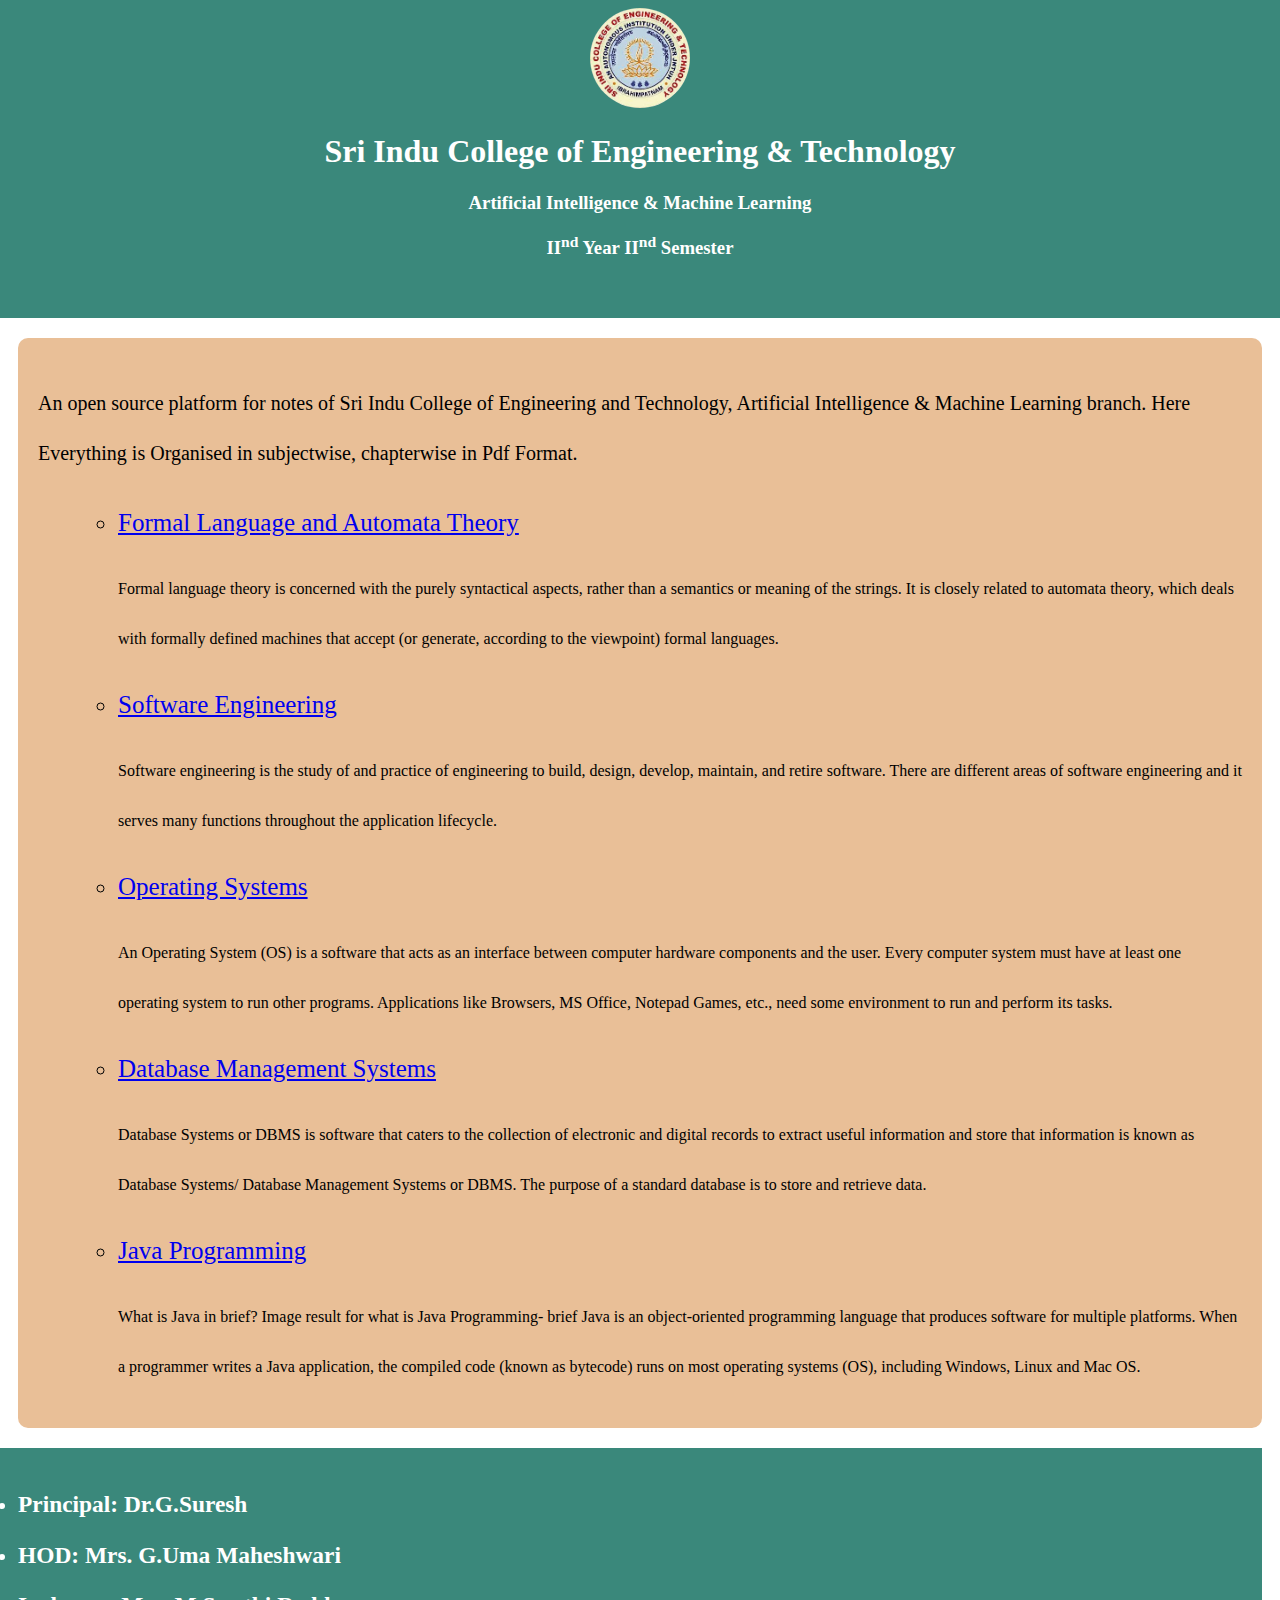
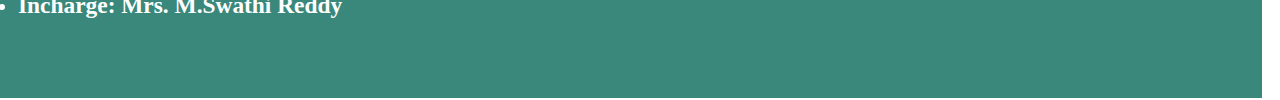
<file: index.html>
<!DOCTYPE html>
<html lang="en">
<head>
    <meta charset="UTF-8">
    <meta http-equiv="X-UA-Compatible" content="IE=edge">
    <meta name="viewport" content="width=device-width, initial-scale=1.0">
    <title>SICET-AIML</title>
    <link rel="shortcut icon" type="x-icon" href="logo.jpg">
    <link rel="stylesheet" type="text/css" href="stylesheet.css">
</head>
<body>
    <div class="heading">
        <img id="logo" src="logo.jpg">
        <h1 id="sicet">Sri Indu College of Engineering & Technology</h1>
        <h3 id="dn">Artificial Intelligence & Machine Learning</h3>
        <h3 id="dn">II<sup>nd</sup> Year II<sup>nd</sup> Semester</h3>
    </div>
    
    <div class="content">
       
        <p style="font-size: 20px;" >An open source platform for notes of Sri Indu College of Engineering and Technology, 
        Artificial Intelligence & Machine Learning branch. Here Everything is Organised in subjectwise, chapterwise in Pdf Format.</p>
        <ol>
            <ul>
            <li class="item" ><a href="FLAT.html" >Formal Language and Automata Theory</a></li>
                <p>Formal language theory is concerned with the purely syntactical aspects, rather than a semantics or meaning of the strings. It is closely related to automata theory, which deals with formally defined machines that accept (or generate, according to the viewpoint) formal languages.</p>
            </ul>
            <ul>
            <li class="item" ><a href="SE.html" >Software Engineering</a></li>
                <p>Software engineering is the study of and practice of engineering to build, design, develop, maintain, and retire software. There are different areas of software engineering and it serves many functions throughout the application lifecycle.</p>
            </ul>
            <ul>
            <li class="item" ><a href="OS.html" > Operating Systems</a></li>
                <p>An Operating System (OS) is a software that acts as an interface between computer hardware components and the user. Every computer system must have at least one operating system to run other programs. Applications like Browsers, MS Office, Notepad Games, etc., need some environment to run and perform its tasks.</p>
            </ul>
            <ul>
            <li class="item" ><a href="DBMS.html" >Database Management Systems</a></li>
                <p>Database Systems or DBMS is software that caters to the collection of electronic and digital records to extract useful information and store that information is known as Database Systems/ Database Management Systems or DBMS. The purpose of a standard database is to store and retrieve data.</p>
            </ul>
            <ul>
            <li class="item" ><a href="JAVA.html" >Java Programming</a></li>
                <p>What is Java in brief?
Image result for what is Java Programming- brief
Java is an object-oriented programming language that produces software for multiple platforms. When a programmer writes a Java application, the compiled code (known as bytecode) runs on most operating systems (OS), including Windows, Linux and Mac OS.</p>
            </ul>

        </ol>
    </div>
    
    <div class="foot" id="end">
        <ul class="list">
            <li><h3>Principal: Dr.G.Suresh</h3></li>
            
            <li><h3>HOD: Mrs. G.Uma Maheshwari</h3></li>
            
            <li><h3>Incharge: Mrs. M.Swathi Reddy</h3></li>
            
        </ul>
    </div>
</body>
</html>
</file>
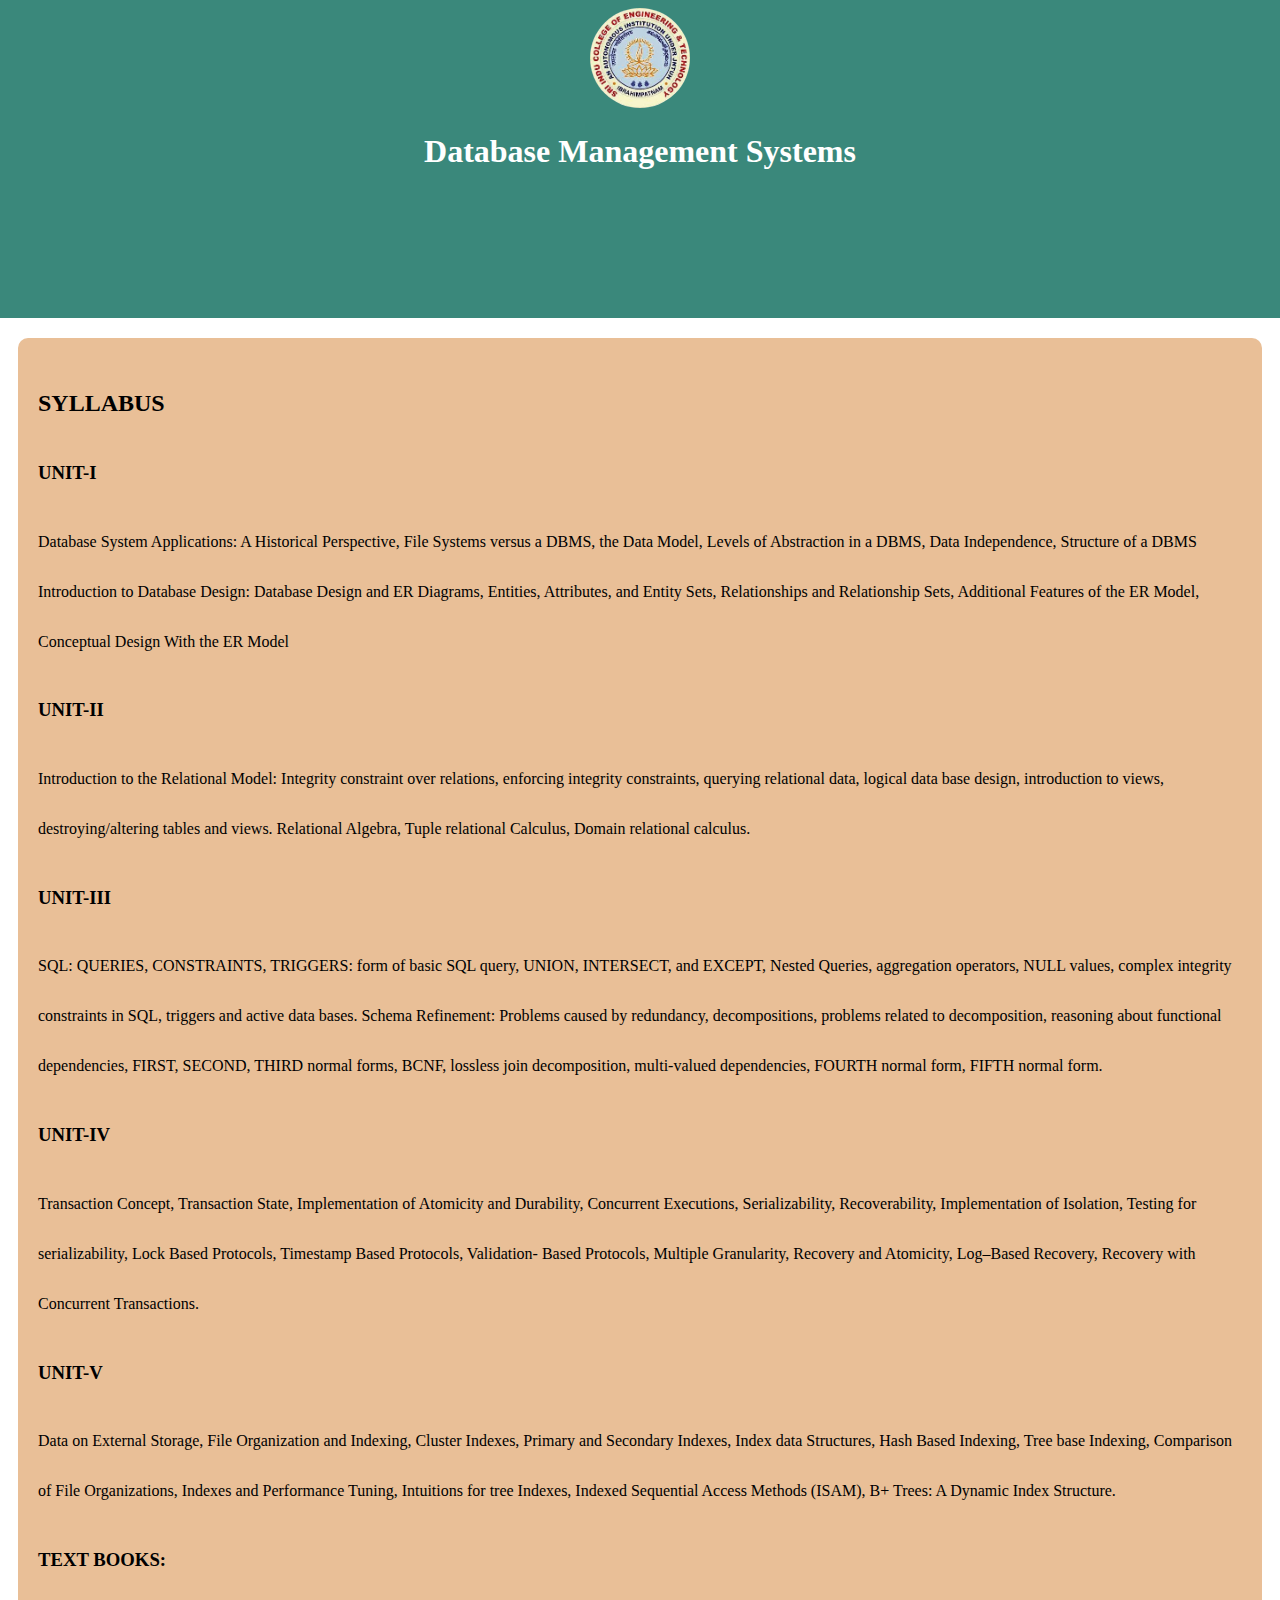
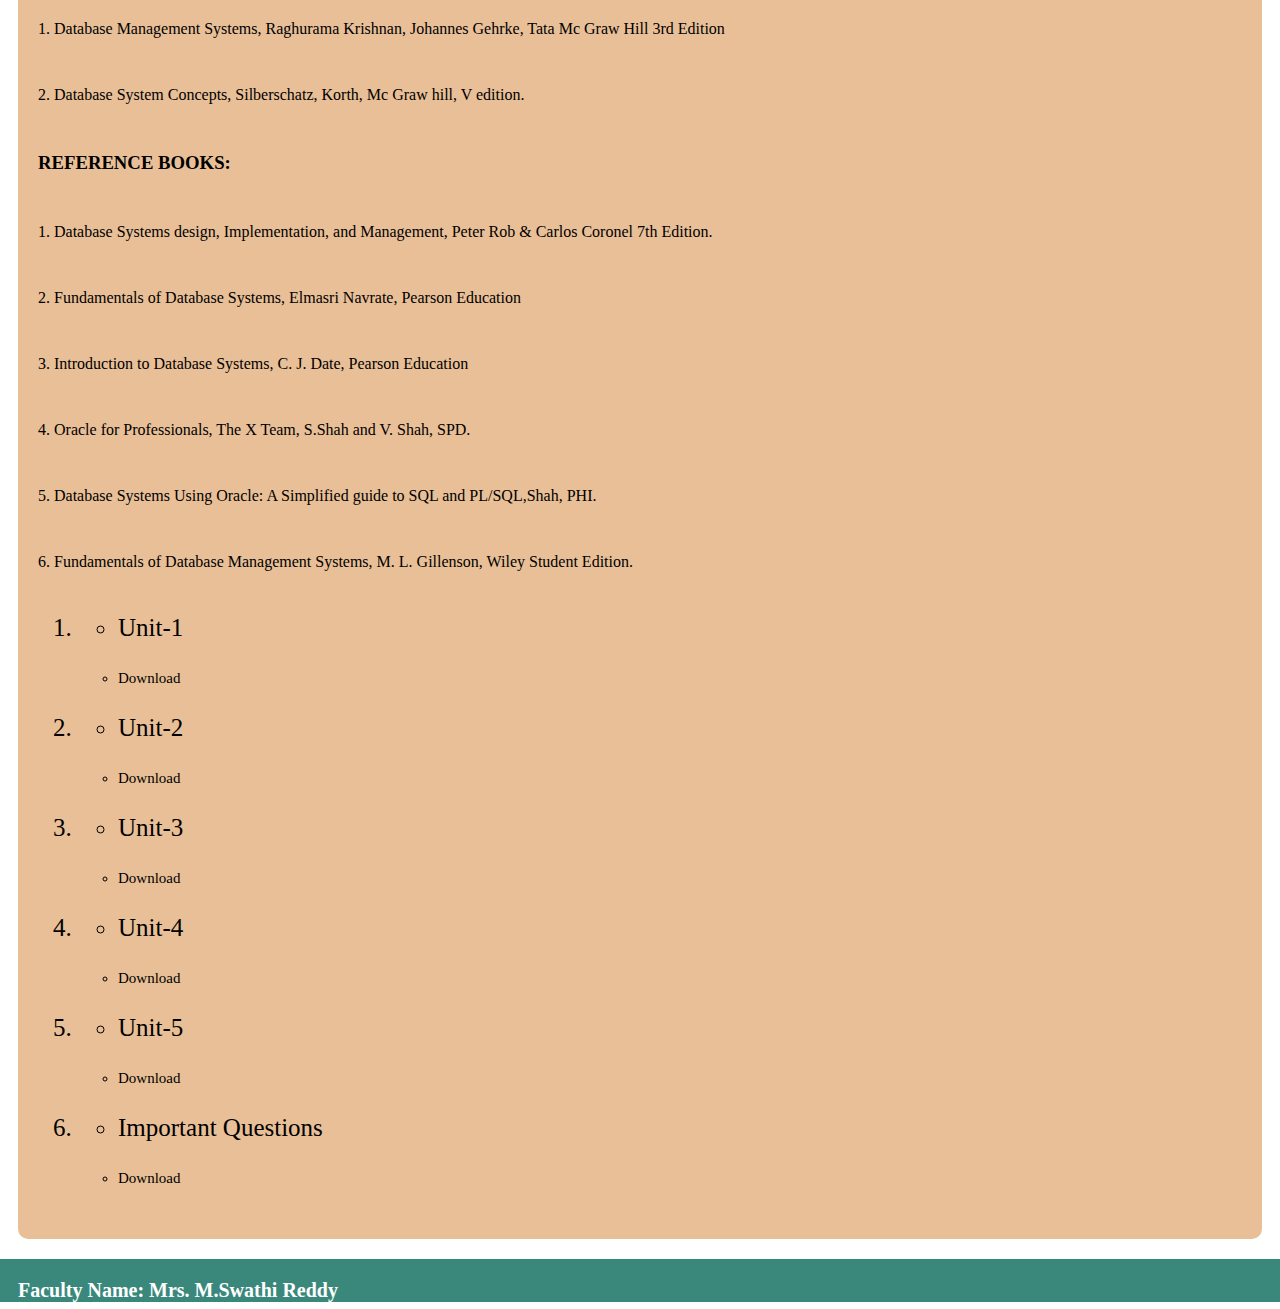
<file: DBMS.html>
<!DOCTYPE html>
<html lang="en">
<head>
    <meta charset="UTF-8">
    <meta http-equiv="X-UA-Compatible" content="IE=edge">
    <meta name="viewport" content="width=device-width, initial-scale=1.0">
    <title>DBMS</title>
    <link rel="shortcut icon" type="x-icon" href="logo.jpg">
    <link rel="stylesheet" type="text/css" href="stylesheet.css">

</head>
<body>
    <div class="heading">
        <img id="logo" src="logo.jpg">
        <h1>Database Management Systems</h1>
    </div>
    <div class="content">
        <h2><strong>SYLLABUS</strong></h2>
        <h3><strong>UNIT-I</strong></h3>
        <p>Database System Applications: A Historical Perspective, File Systems versus a DBMS, the Data 
Model, Levels of Abstraction in a DBMS, Data Independence, Structure of a DBMS
Introduction to Database Design: Database Design and ER Diagrams, Entities, Attributes, and 
Entity Sets, Relationships and Relationship Sets, Additional Features of the ER Model, Conceptual 
Design With the ER Model</p>
        <h3><strong>UNIT-II</strong></h3>
        <p>Introduction to the Relational Model: Integrity constraint over relations, enforcing integrity 
constraints, querying relational data, logical data base design, introduction to views, 
destroying/altering tables and views.
Relational Algebra, Tuple relational Calculus, Domain relational calculus.</p>
        <h3><strong>UNIT-III</strong></h3>
        <p>SQL: QUERIES, CONSTRAINTS, TRIGGERS: form of basic SQL query, UNION, INTERSECT, 
and
EXCEPT, Nested Queries, aggregation operators, NULL values, complex integrity constraints in 
SQL, triggers and active data bases.
Schema Refinement: Problems caused by redundancy, decompositions, problems related to 
decomposition, reasoning about functional dependencies, FIRST, SECOND, THIRD normal forms, 
BCNF, lossless join decomposition, multi-valued dependencies, FOURTH normal form, FIFTH 
normal form.</p>
        <h3><strong>UNIT-IV</strong></h3>
        <p>Transaction Concept, Transaction State, Implementation of Atomicity and Durability, Concurrent 
Executions, Serializability, Recoverability, Implementation of Isolation, Testing for serializability, 
Lock Based Protocols, Timestamp Based Protocols, Validation- Based Protocols, Multiple 
Granularity, Recovery and Atomicity, Log–Based Recovery, Recovery with Concurrent 
Transactions.</p>
        <h3><strong>UNIT-V</strong></h3>
        <p>Data on External Storage, File Organization and Indexing, Cluster Indexes, Primary and Secondary 
Indexes, Index data Structures, Hash Based Indexing, Tree base Indexing, Comparison of File 
Organizations, Indexes and Performance Tuning, Intuitions for tree Indexes, Indexed Sequential 
Access Methods (ISAM), B+ Trees: A Dynamic Index Structure.</p>
        <h3><strong>TEXT BOOKS:</strong></h3>
        <p>1. Database Management Systems, Raghurama Krishnan, Johannes Gehrke, Tata Mc Graw
Hill 3rd Edition</p>
        <p>2. Database System Concepts, Silberschatz, Korth, Mc Graw hill, V edition.</p>
        <h3><strong>REFERENCE BOOKS:</strong></h3>
        <p>1. Database Systems design, Implementation, and Management, Peter Rob & Carlos Coronel 
7th Edition.</p>
        <p>2. Fundamentals of Database Systems, Elmasri Navrate, Pearson Education</p>
        <p>3. Introduction to Database Systems, C. J. Date, Pearson Education</p>
        <p>4. Oracle for Professionals, The X Team, S.Shah and V. Shah, SPD.</p>
        <p>5. Database Systems Using Oracle: A Simplified guide to SQL and PL/SQL,Shah, PHI.</p>
        <p>6. Fundamentals of Database Management Systems, M. L. Gillenson, Wiley Student Edition.</p>
        <ol>
            <li class="item">
                <ul>
                    <li>Unit-1</li>
                    <li id="download">Download</li>
                    
                </ul>
            </li>
            <li class="item">
                <ul>
                    <li>Unit-2</li>
                    <li id="download">Download</li>
                </ul>
            </li>
            <li class="item">
                <ul>
                    <li>Unit-3</li>
                    <li id="download">Download</li>
                </ul>
            </li>
            <li class="item">
                <ul>
                    <li>Unit-4</li>
                    <li id="download">Download</li>
                </ul>
            </li>
            <li class="item">
                <ul>
                    <li>Unit-5</li>
                    <li id="download">Download</li>
                </ul>
            </li>
            <li class="item">
                <ul>
                    <li>Important Questions</li>
                    <li id="download">Download</li>
                </ul>
            </li>
        </ol>
    </div>
        
    <div class="foot">
        <h2 class="list"><strong>Faculty Name: </strong>Mrs. M.Swathi Reddy</h2>
    </div>
</body>
</html>
</file>
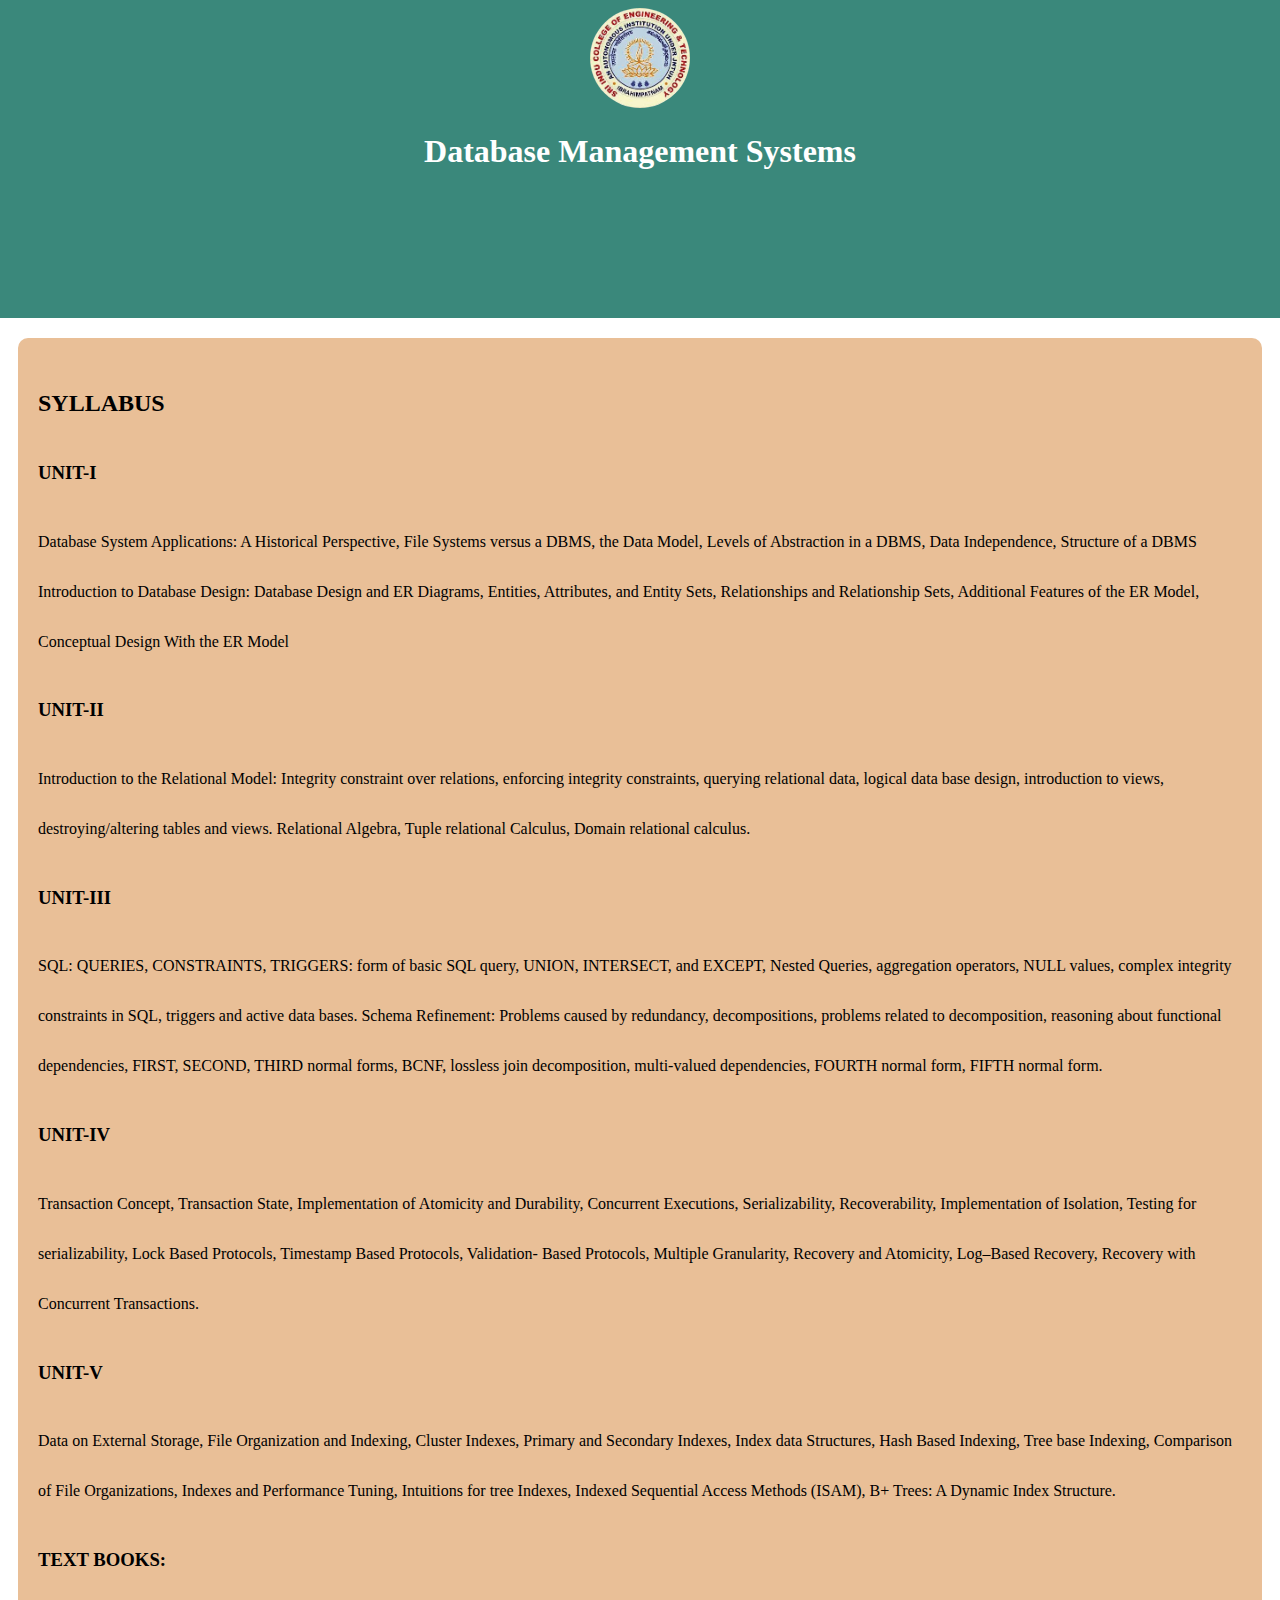
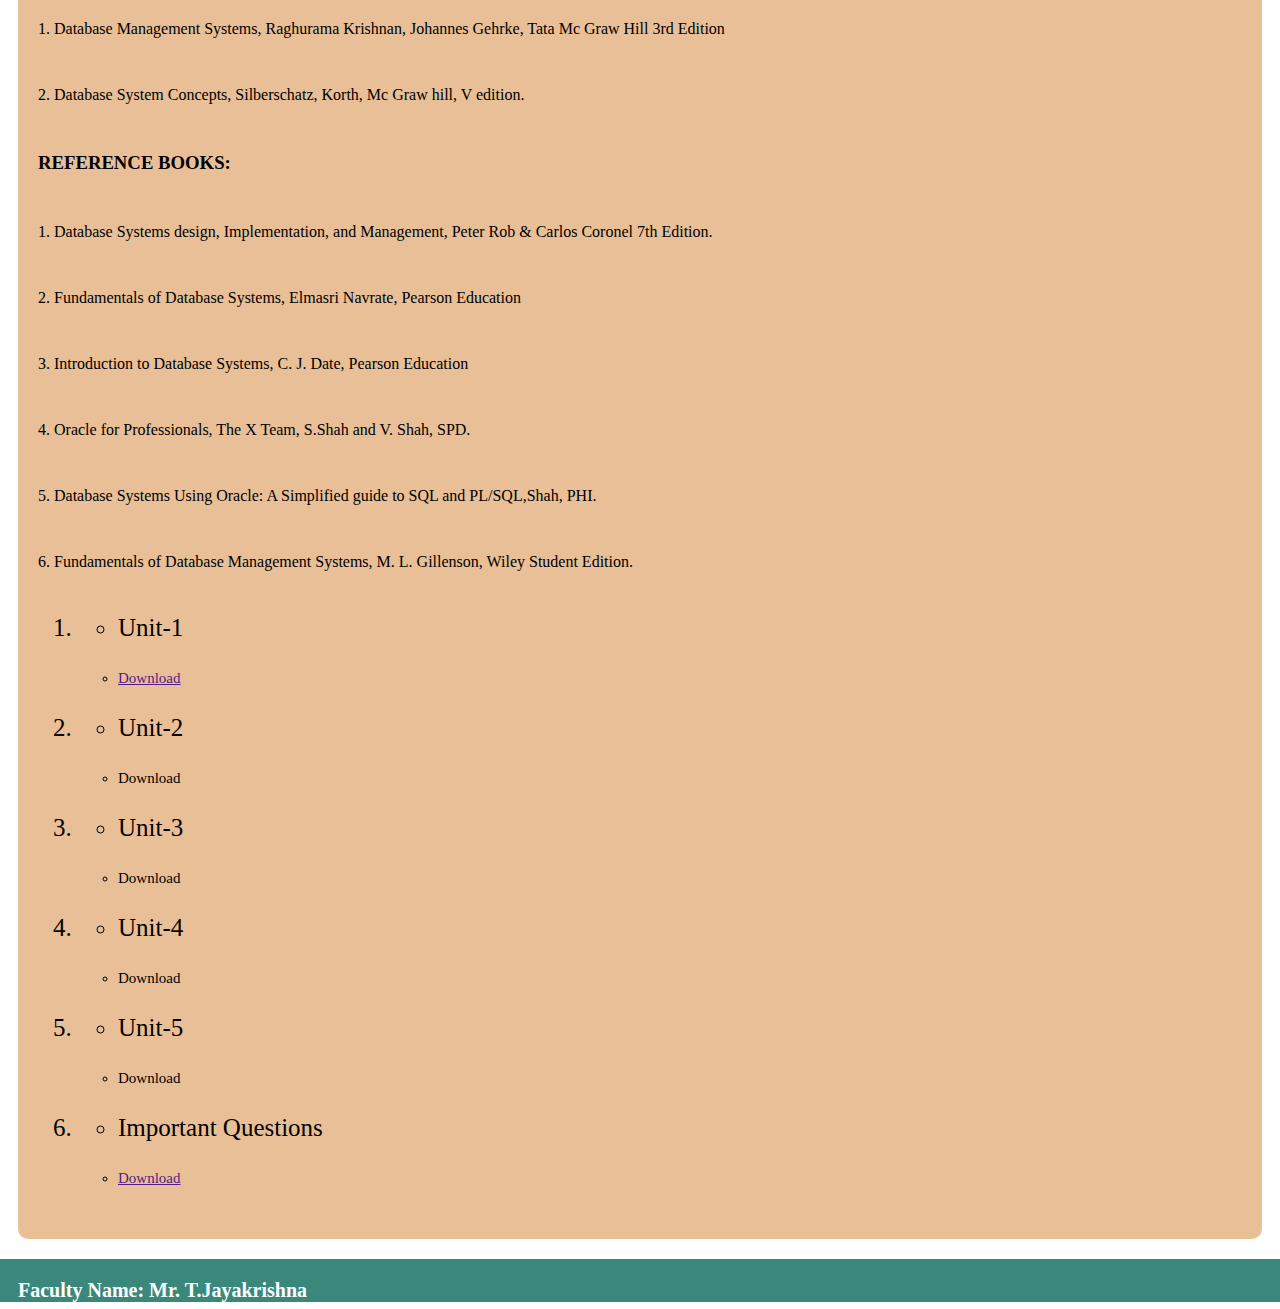
<file: DBMs.html>
<!DOCTYPE html>
<html lang="en">
<head>
    <meta charset="UTF-8">
    <meta http-equiv="X-UA-Compatible" content="IE=edge">
    <meta name="viewport" content="width=device-width, initial-scale=1.0">
    <title>BEFA</title>
    <link rel="shortcut icon" type="x-icon" href="logo.jpg">
    <link rel="stylesheet" type="text/css" href="stylesheet.css">

</head>
<body>
    <div class="heading">
        <img id="logo" src="logo.jpg">
        <h1>Database Management Systems</h1>
    </div>
    <div class="content">
        <h2><strong>SYLLABUS</strong></h2>
        <h3><strong>UNIT-I</strong></h3>
        <p>Database System Applications: A Historical Perspective, File Systems versus a DBMS, the Data 
Model, Levels of Abstraction in a DBMS, Data Independence, Structure of a DBMS
Introduction to Database Design: Database Design and ER Diagrams, Entities, Attributes, and 
Entity Sets, Relationships and Relationship Sets, Additional Features of the ER Model, Conceptual 
Design With the ER Model</p>
        <h3><strong>UNIT-II</strong></h3>
        <p>Introduction to the Relational Model: Integrity constraint over relations, enforcing integrity 
constraints, querying relational data, logical data base design, introduction to views, 
destroying/altering tables and views.
Relational Algebra, Tuple relational Calculus, Domain relational calculus.</p>
        <h3><strong>UNIT-III</strong></h3>
        <p>SQL: QUERIES, CONSTRAINTS, TRIGGERS: form of basic SQL query, UNION, INTERSECT, 
and
EXCEPT, Nested Queries, aggregation operators, NULL values, complex integrity constraints in 
SQL, triggers and active data bases.
Schema Refinement: Problems caused by redundancy, decompositions, problems related to 
decomposition, reasoning about functional dependencies, FIRST, SECOND, THIRD normal forms, 
BCNF, lossless join decomposition, multi-valued dependencies, FOURTH normal form, FIFTH 
normal form.</p>
        <h3><strong>UNIT-IV</strong></h3>
        <p>Transaction Concept, Transaction State, Implementation of Atomicity and Durability, Concurrent 
Executions, Serializability, Recoverability, Implementation of Isolation, Testing for serializability, 
Lock Based Protocols, Timestamp Based Protocols, Validation- Based Protocols, Multiple 
Granularity, Recovery and Atomicity, Log–Based Recovery, Recovery with Concurrent 
Transactions.</p>
        <h3><strong>UNIT-V</strong></h3>
        <p>Data on External Storage, File Organization and Indexing, Cluster Indexes, Primary and Secondary 
Indexes, Index data Structures, Hash Based Indexing, Tree base Indexing, Comparison of File 
Organizations, Indexes and Performance Tuning, Intuitions for tree Indexes, Indexed Sequential 
Access Methods (ISAM), B+ Trees: A Dynamic Index Structure.</p>
        <h3><strong>TEXT BOOKS:</strong></h3>
        <p>1. Database Management Systems, Raghurama Krishnan, Johannes Gehrke, Tata Mc Graw
Hill 3rd Edition</p>
        <p>2. Database System Concepts, Silberschatz, Korth, Mc Graw hill, V edition.</p>
        <h3><strong>REFERENCE BOOKS:</strong></h3>
        <p>1. Database Systems design, Implementation, and Management, Peter Rob & Carlos Coronel 
7th Edition.</p>
        <p>2. Fundamentals of Database Systems, Elmasri Navrate, Pearson Education</p>
        <p>3. Introduction to Database Systems, C. J. Date, Pearson Education</p>
        <p>4. Oracle for Professionals, The X Team, S.Shah and V. Shah, SPD.</p>
        <p>5. Database Systems Using Oracle: A Simplified guide to SQL and PL/SQL,Shah, PHI.</p>
        <p>6. Fundamentals of Database Management Systems, M. L. Gillenson, Wiley Student Edition.</p>
        <ol>
            <li class="item">
                <ul>
                    <li>Unit-1</li>
                    <li id="download"><a href="" download="" target="_blank">Download</a></li>
                    
                </ul>
            </li>
            <li class="item">
                <ul>
                    <li>Unit-2</li>
                    <li id="download">Download</li>
                </ul>
            </li>
            <li class="item">
                <ul>
                    <li>Unit-3</li>
                    <li id="download">Download</li>
                </ul>
            </li>
            <li class="item">
                <ul>
                    <li>Unit-4</li>
                    <li id="download">Download</li>
                </ul>
            </li>
            <li class="item">
                <ul>
                    <li>Unit-5</li>
                    <li id="download">Download</li>
                </ul>
            </li>
            <li class="item">
                <ul>
                    <li>Important Questions</li>
                    <li id="download"><a href="" download="" target="_blank">Download</a></li>
                </ul>
            </li>
        </ol>
    </div>
        
    <div class="foot">
        <h2 class="list"><strong>Faculty Name: </strong>Mr. T.Jayakrishna</h2>
    </div>
</body>
</html>
</file>
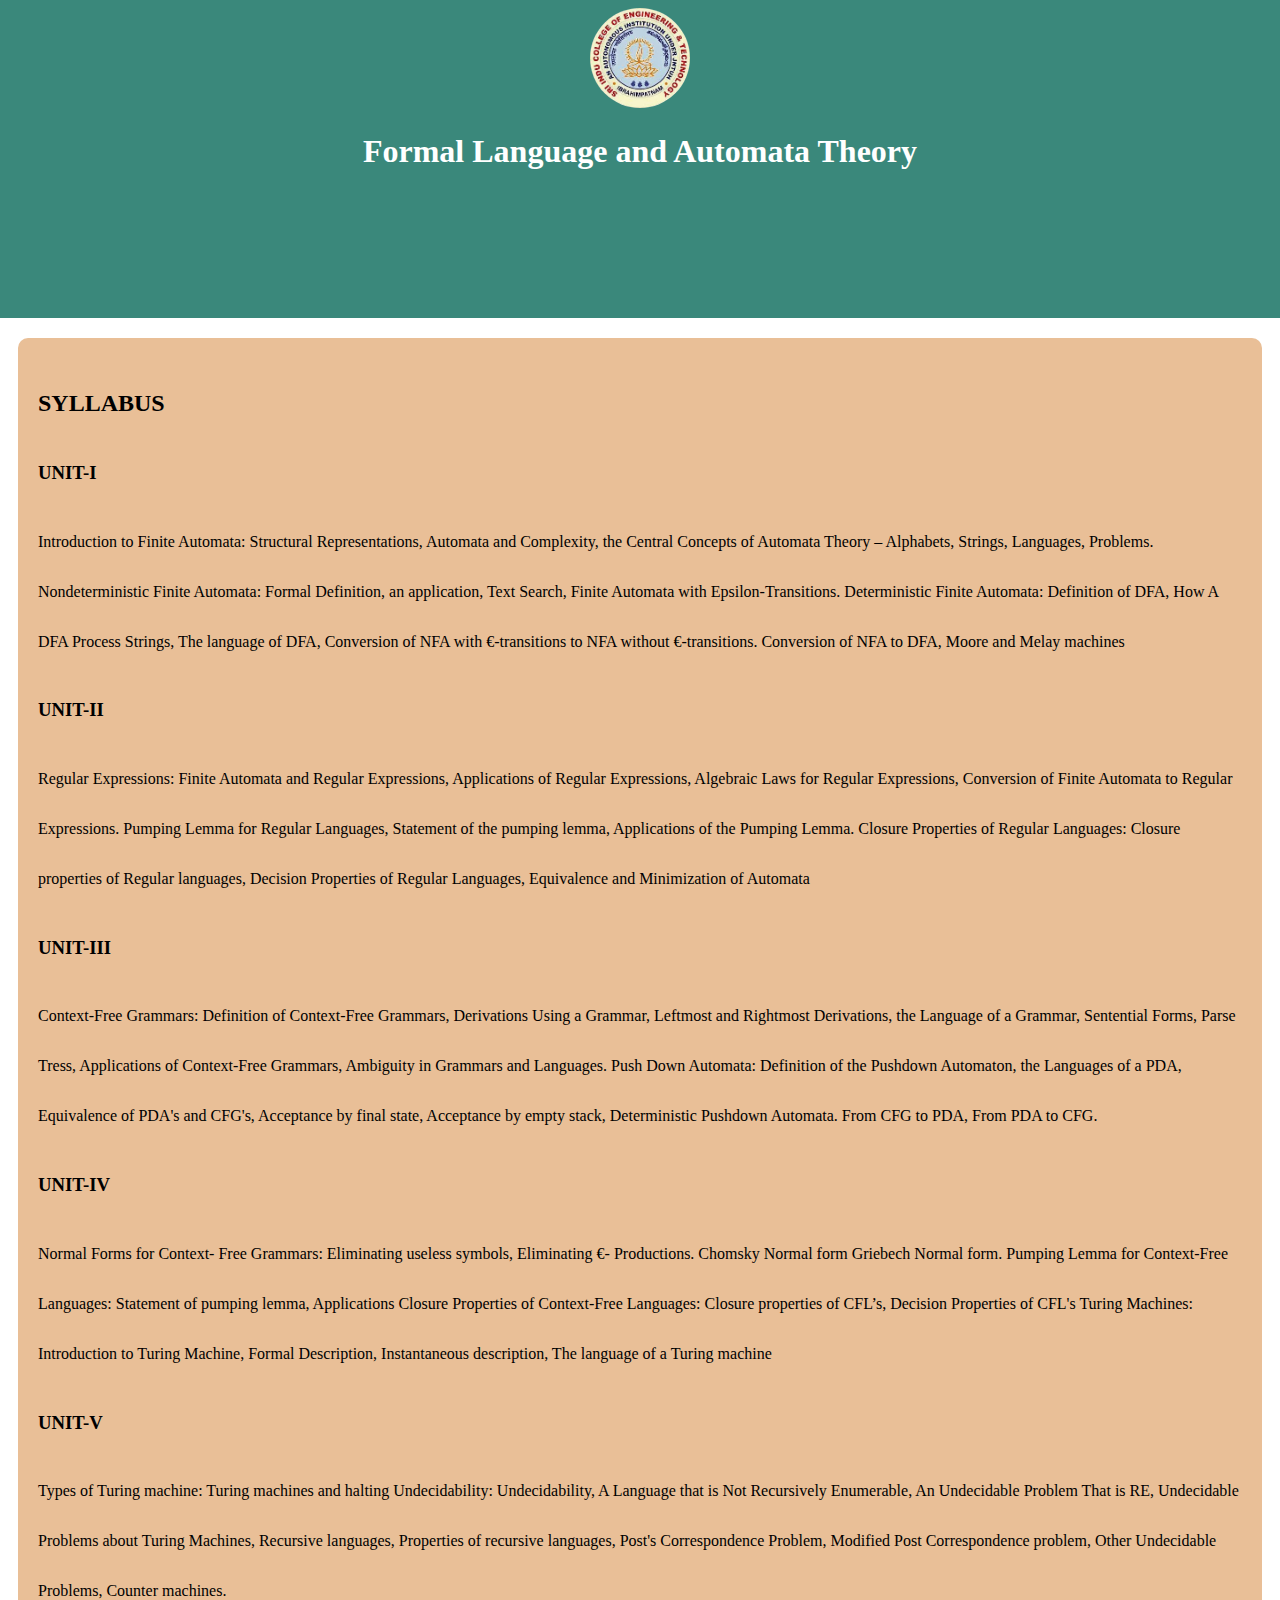
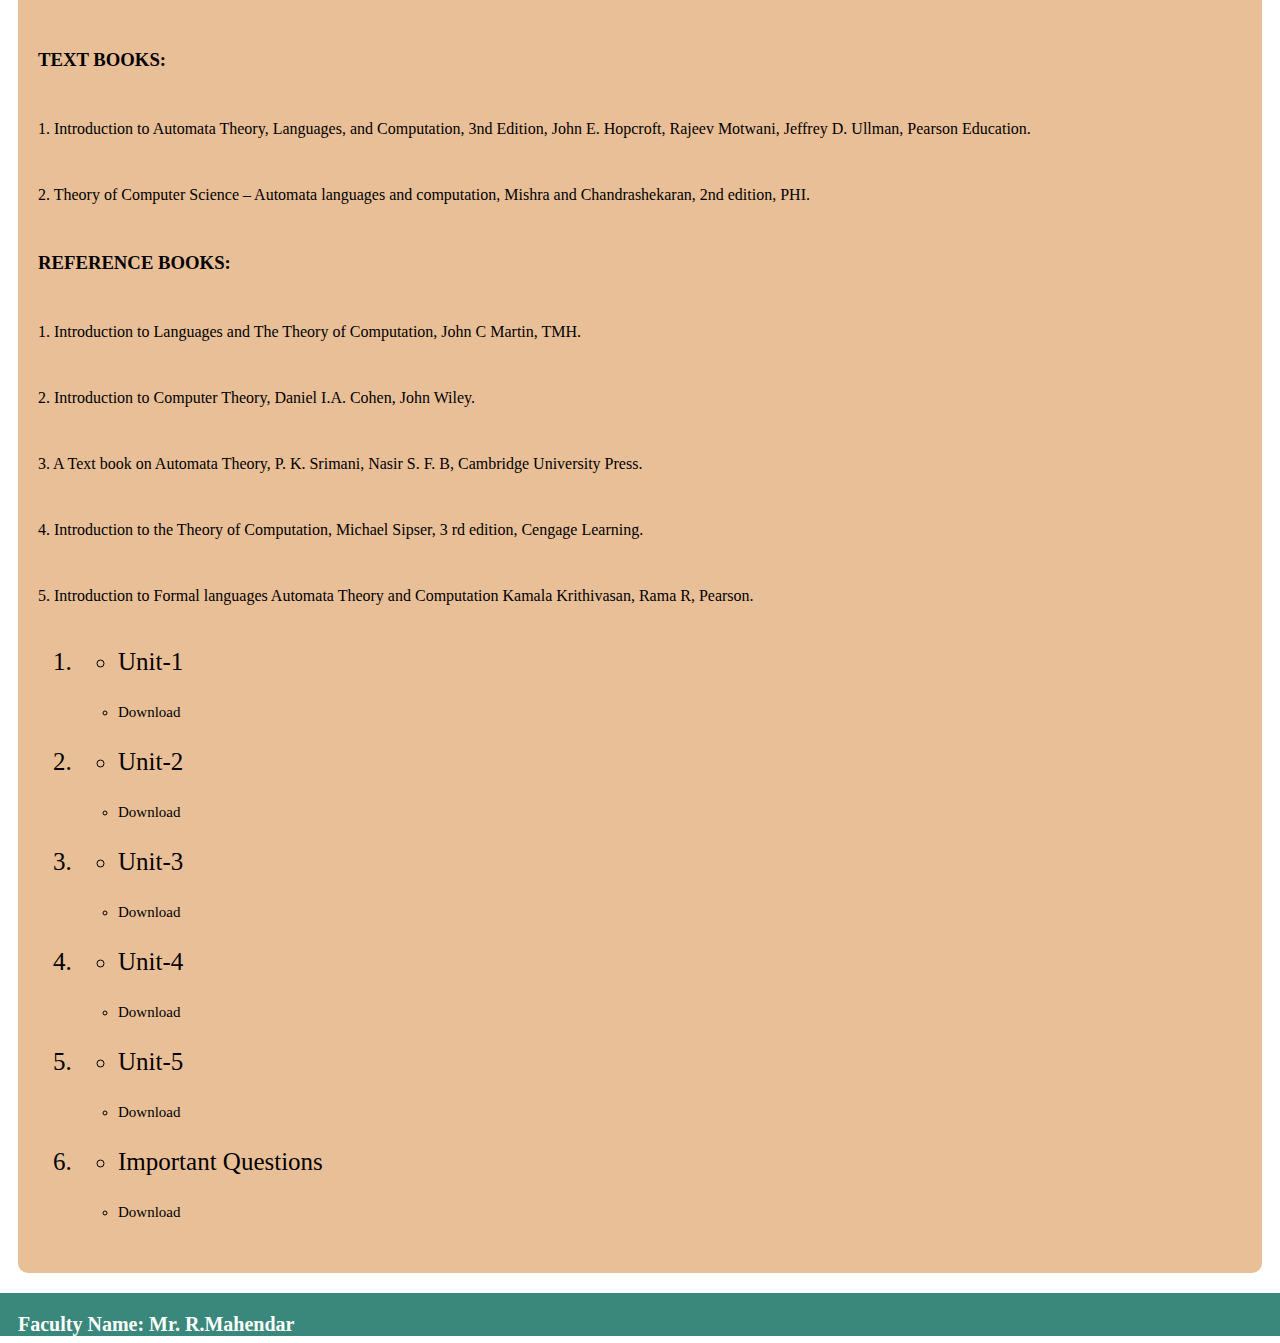
<file: FLAT.html>
<!DOCTYPE html>
<html lang="en">
<head>
    <meta charset="UTF-8">
    <meta http-equiv="X-UA-Compatible" content="IE=edge">
    <meta name="viewport" content="width=device-width, initial-scale=1.0">
    <title>FLAT</title>
    <link rel="shortcut icon" type="x-icon" href="logo.jpg">
    <link rel="stylesheet" type="text/css" href="stylesheet.css">
</head>
<body>
    <div class="heading">
        <img id="logo" src="logo.jpg">
        <h1>Formal Language and Automata Theory</h1>
    </div>
    <div class="content">
        <h2><strong>SYLLABUS</strong></h2>
        <h3><strong>UNIT-I</strong></h3>
        <p>Introduction to Finite Automata: Structural Representations, Automata and Complexity, the 
Central Concepts of Automata Theory – Alphabets, Strings, Languages, Problems.
Nondeterministic Finite Automata: Formal Definition, an application, Text Search, Finite 
Automata with Epsilon-Transitions.
Deterministic Finite Automata: Definition of DFA, How A DFA Process Strings, The language of 
DFA, Conversion of NFA with €-transitions to NFA without €-transitions. Conversion of NFA to 
DFA, Moore and Melay machines
        </p>
        <h3><strong>UNIT-II</strong></h3>
        <p>Regular Expressions: Finite Automata and Regular Expressions, Applications of Regular 
Expressions, Algebraic Laws for Regular Expressions, Conversion of Finite Automata to Regular 
Expressions.
Pumping Lemma for Regular Languages, Statement of the pumping lemma, Applications of the 
Pumping Lemma.
Closure Properties of Regular Languages: Closure properties of Regular languages, Decision 
Properties of Regular Languages, Equivalence and Minimization of Automata</p>
        <h3><strong>UNIT-III</strong></h3>
        <p>Context-Free Grammars: Definition of Context-Free Grammars, Derivations Using a Grammar, 
Leftmost and Rightmost Derivations, the Language of a Grammar, Sentential Forms, Parse Tress, 
Applications of Context-Free Grammars, Ambiguity in Grammars and Languages. 
Push Down Automata: Definition of the Pushdown Automaton, the Languages of a PDA, 
Equivalence of PDA's and CFG's, Acceptance by final state, Acceptance by empty stack, 
Deterministic Pushdown Automata. From CFG to PDA, From PDA to CFG.</p>
        <h3><strong>UNIT-IV</strong></h3>
        <p>Normal Forms for Context- Free Grammars: Eliminating useless symbols, Eliminating €-
Productions. Chomsky Normal form Griebech Normal form.
Pumping Lemma for Context-Free Languages: Statement of pumping lemma, Applications
Closure Properties of Context-Free Languages: Closure properties of CFL’s, Decision Properties 
of CFL's
Turing Machines: Introduction to Turing Machine, Formal Description, Instantaneous description, 
The language of a Turing machine</p>
        <h3><strong>UNIT-V</strong></h3>
        <p>Types of Turing machine: Turing machines and halting
Undecidability: Undecidability, A Language that is Not Recursively Enumerable, An Undecidable 
Problem That is RE, Undecidable Problems about Turing Machines, Recursive languages, 
Properties of recursive languages, Post's Correspondence Problem, Modified Post Correspondence 
problem, Other Undecidable Problems, Counter machines.</p>
        <h3><strong>TEXT BOOKS:</strong></h3>
        <p>1. Introduction to Automata Theory, Languages, and Computation, 3nd Edition, John E. 
Hopcroft, Rajeev Motwani, Jeffrey D. Ullman, Pearson Education.</p>
        <p>2. Theory of Computer Science – Automata languages and computation, Mishra and 
Chandrashekaran, 2nd edition, PHI.</p>
        <h3><strong>REFERENCE BOOKS:</strong></h3>
        <p>1. Introduction to Languages and The Theory of Computation, John C Martin, TMH.</p>
        <p>2. Introduction to Computer Theory, Daniel I.A. Cohen, John Wiley.</p>
        <p>3. A Text book on Automata Theory, P. K. Srimani, Nasir S. F. B, Cambridge University
Press.</p>
        <p>4. Introduction to the Theory of Computation, Michael Sipser, 3
rd edition, Cengage Learning.</p>
        <p>5. Introduction to Formal languages Automata Theory and Computation Kamala Krithivasan, 
Rama R, Pearson.</p>
        <ol>
            <li class="item">
                <ul>
                    <li>Unit-1</li>
                    <li id="download">Download</li>

                </ul>
            </li>
            <li class="item">
                <ul>
                    <li>Unit-2</li>
                    <li id="download">Download</li>
                </ul>
            </li>
            <li class="item">
                <ul>
                    <li>Unit-3</li>
                    <li id="download">Download</li>
                </ul>
            </li>
            <li class="item">
                <ul>
                    <li>Unit-4</li>
                    <li id="download">Download</li>
                </ul>
            </li>
            <li class="item">
                <ul>
                    <li>Unit-5</li>
                    <li id="download">Download</li>
                </ul>
            </li>
            <li class="item">
                <ul>
                    <li>Important Questions</li>
                    <li id="download">Download</li>
                </ul>
            </li>
        </ol>
    </div>
    <div class="foot">
        <h2 class="list"><strong>Faculty Name: </strong>Mr. R.Mahendar</h2>
    </div>
</body>
</html>
</file>
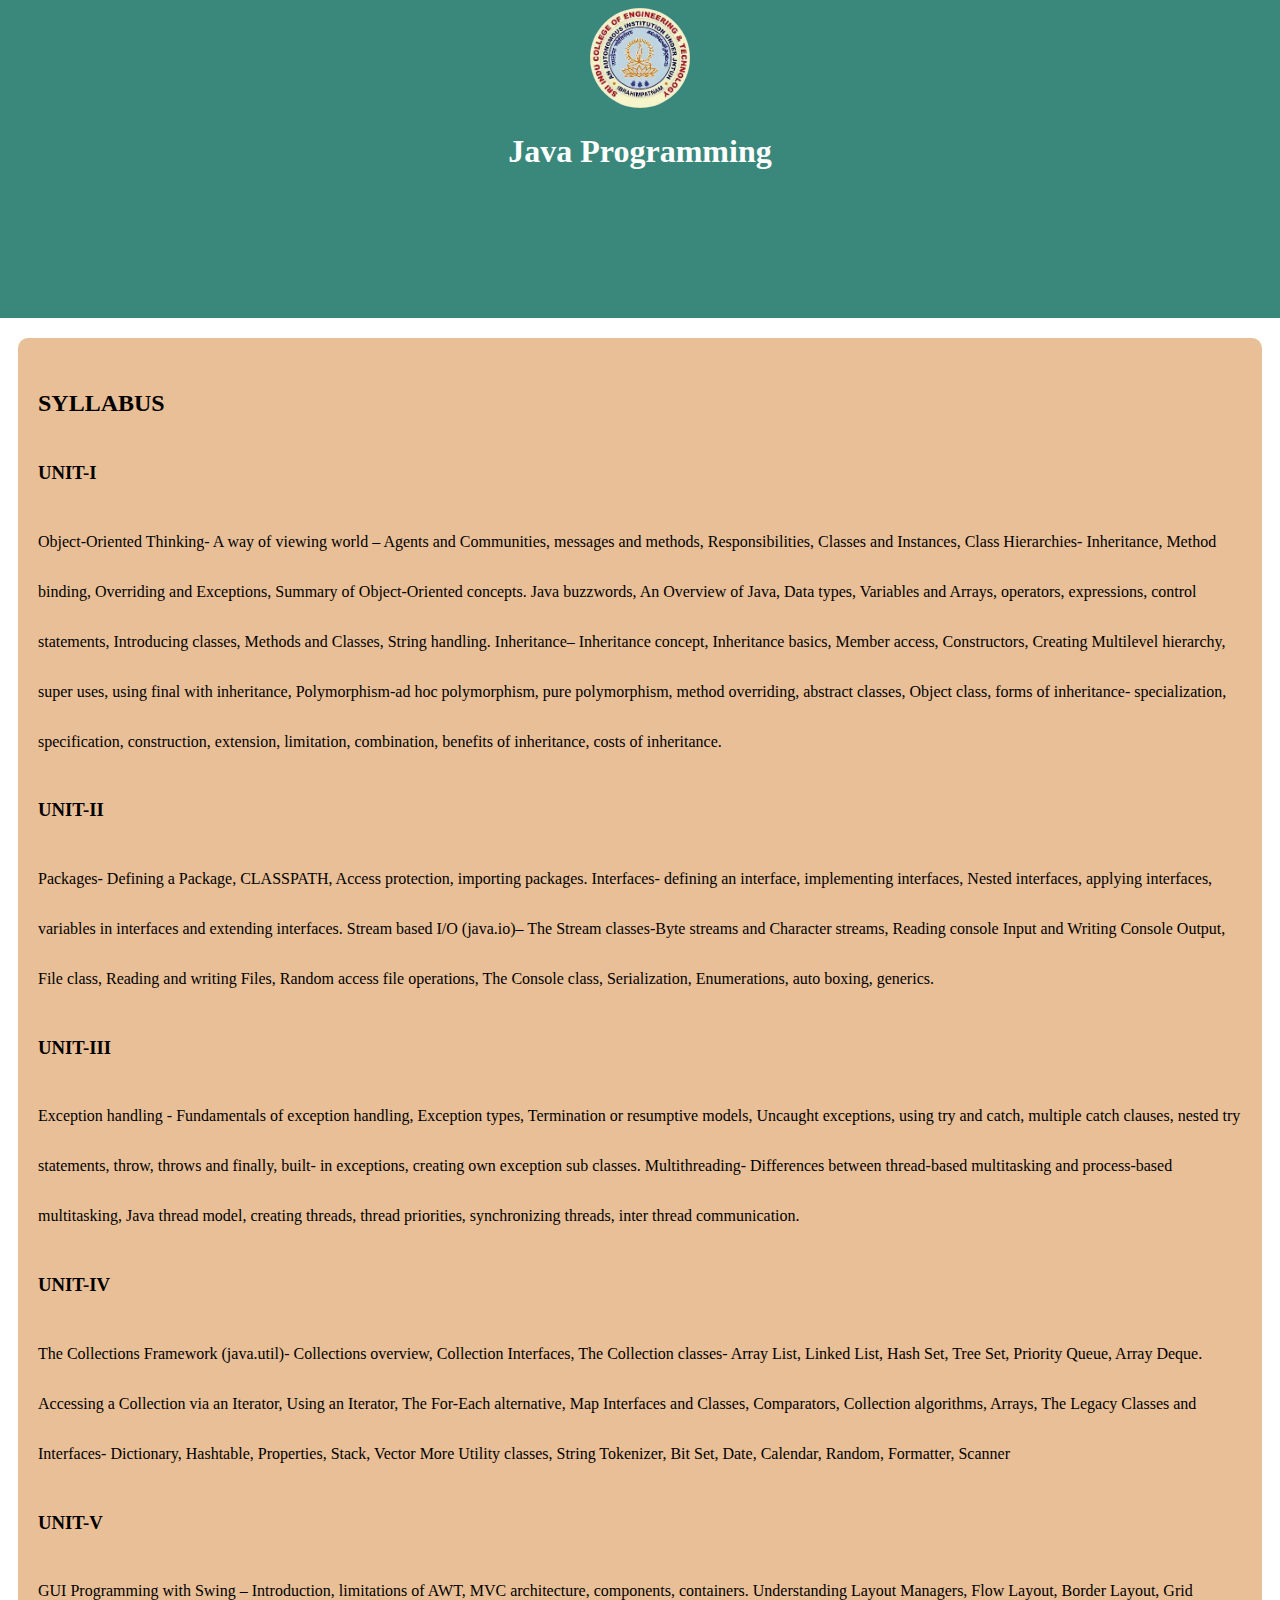
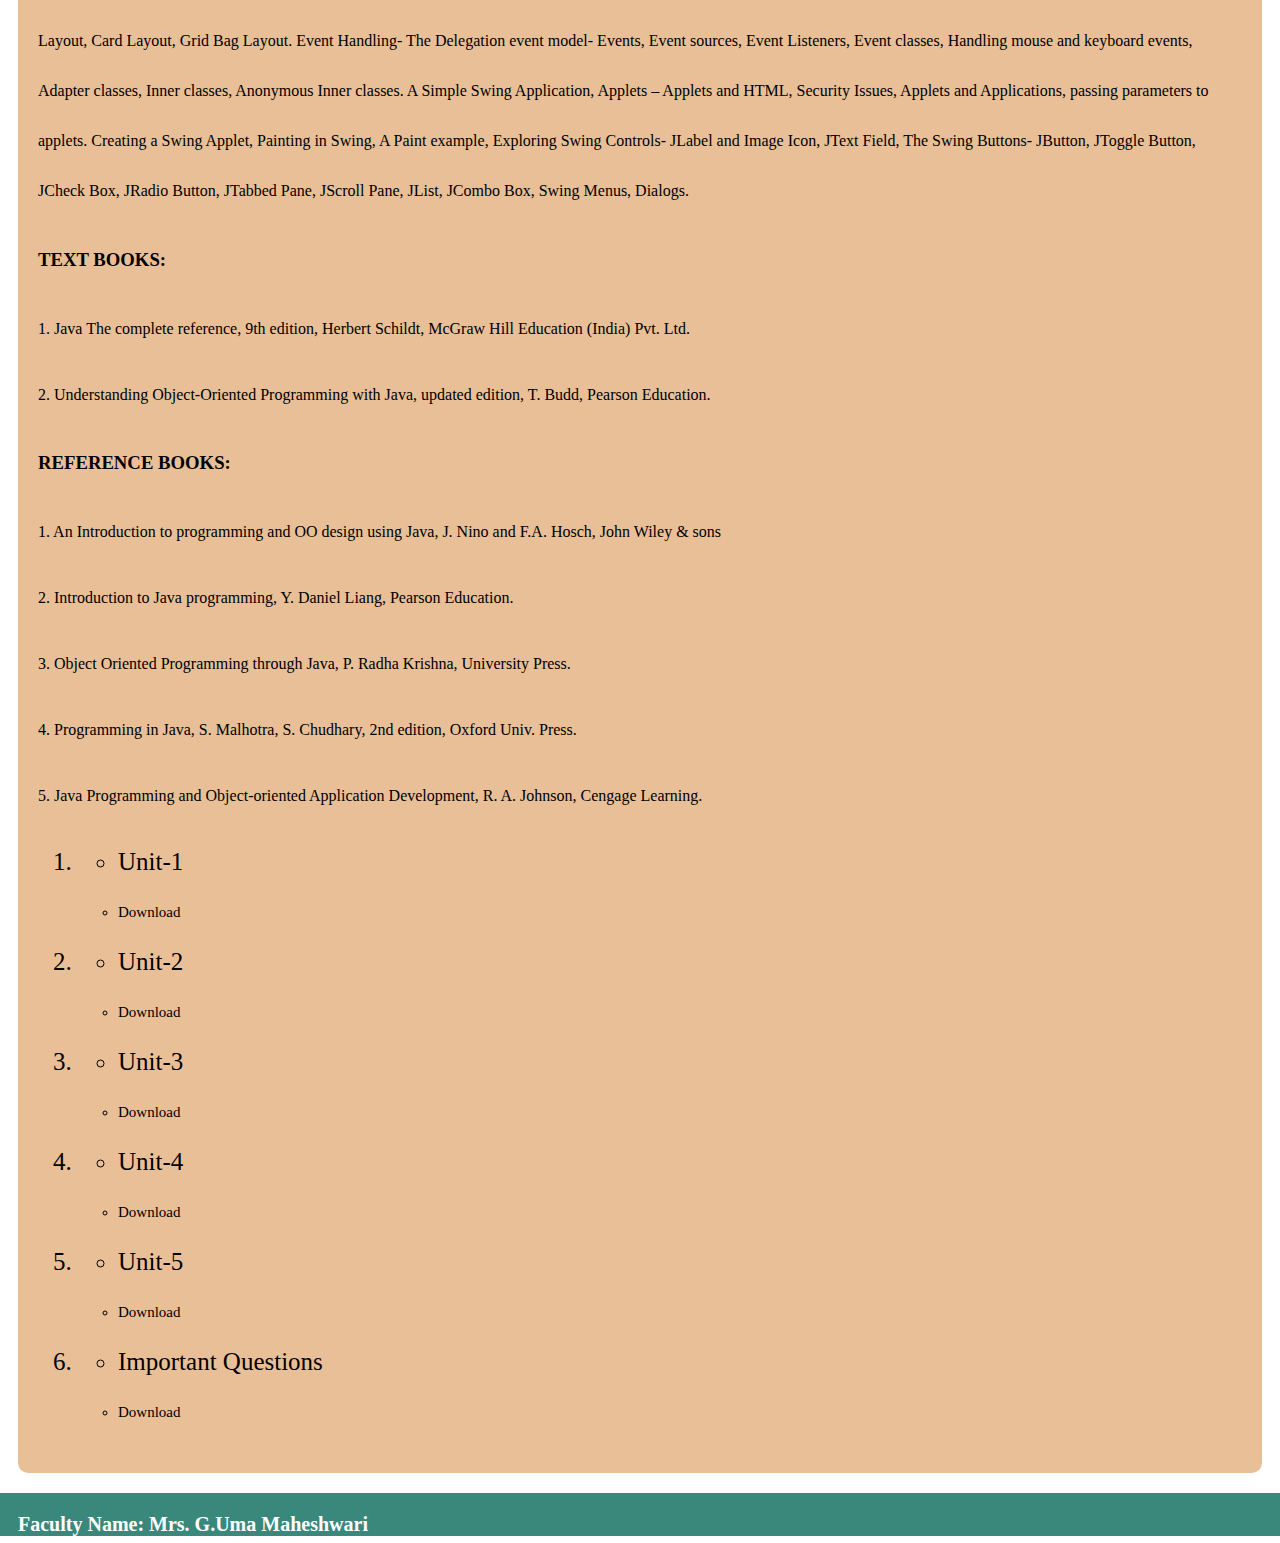
<file: JAVA.html>
<!DOCTYPE html>
<html lang="en">
<head>
    <meta charset="UTF-8">
    <meta http-equiv="X-UA-Compatible" content="IE=edge">
    <meta name="viewport" content="width=device-width, initial-scale=1.0">
    <title>JAVA</title>
    <link rel="shortcut icon" type="x-icon" href="logo.jpg">
    <link rel="stylesheet" type="text/css" href="stylesheet.css">
</head>
<body>
    <div class="heading">
        <img id="logo" src="logo.jpg">
        <h1>Java Programming</h1>
    </div>
    <div class="content">
        <h2><strong>SYLLABUS</strong></h2>
        <h3><strong>UNIT-I</strong></h3>
        <p>Object-Oriented Thinking- A way of viewing world – Agents and Communities, messages and 
methods, Responsibilities, Classes and Instances, Class Hierarchies- Inheritance, Method binding, 
Overriding and Exceptions, Summary of Object-Oriented concepts. Java buzzwords, An Overview of 
Java, Data types, Variables and Arrays, operators, expressions, control statements, Introducing classes, 
Methods and Classes, String handling.
Inheritance– Inheritance concept, Inheritance basics, Member access, Constructors, Creating Multilevel 
hierarchy, super uses, using final with inheritance, Polymorphism-ad hoc polymorphism, pure 
polymorphism, method overriding, abstract classes, Object class, forms of inheritance- specialization, 
specification, construction, extension, limitation, combination, benefits of inheritance, costs of 
inheritance.</p>
        <h3><strong>UNIT-II</strong></h3>
        <p>Packages- Defining a Package, CLASSPATH, Access protection, importing packages.
Interfaces- defining an interface, implementing interfaces, Nested interfaces, applying interfaces, 
variables in interfaces and extending interfaces.
Stream based I/O (java.io)– The Stream classes-Byte streams and Character streams, Reading console 
Input and Writing Console Output, File class, Reading and writing Files, Random access file 
operations, The Console class, Serialization, Enumerations, auto boxing, generics.</p>
        <h3><strong>UNIT-III</strong></h3>
        <p>Exception handling - Fundamentals of exception handling, Exception types, Termination or resumptive 
models, Uncaught exceptions, using try and catch, multiple catch clauses, nested try statements, throw, throws and finally, built- in exceptions, creating own exception sub classes.
Multithreading- Differences between thread-based multitasking and process-based multitasking, Java 
thread model, creating threads, thread priorities, synchronizing threads, inter thread communication.</p>
        <h3><strong>UNIT-IV</strong></h3>
        <p>The Collections Framework (java.util)- Collections overview, Collection Interfaces, The Collection 
classes- Array List, Linked List, Hash Set, Tree Set, Priority Queue, Array Deque. Accessing a 
Collection via an Iterator, Using an Iterator, The For-Each alternative, Map Interfaces and Classes, 
Comparators, Collection algorithms, Arrays, The Legacy Classes and Interfaces- Dictionary, 
Hashtable, Properties, Stack, Vector
More Utility classes, String Tokenizer, Bit Set, Date, Calendar, Random, Formatter, Scanner</p>
        <h3><strong>UNIT-V</strong></h3>
        <p>GUI Programming with Swing – Introduction, limitations of AWT, MVC architecture, components, 
containers. Understanding Layout Managers, Flow Layout, Border Layout, Grid Layout, Card Layout, 
Grid Bag Layout.
Event Handling- The Delegation event model- Events, Event sources, Event Listeners, Event classes, 
Handling mouse and keyboard events, Adapter classes, Inner classes, Anonymous Inner classes.
A Simple Swing Application, Applets – Applets and HTML, Security Issues, Applets and Applications, 
passing parameters to applets. Creating a Swing Applet, Painting in Swing, A Paint example, Exploring 
Swing Controls- JLabel and Image Icon, JText Field, The Swing Buttons- JButton, JToggle Button, 
JCheck Box, JRadio Button, JTabbed Pane, JScroll Pane, JList, JCombo Box, Swing Menus, Dialogs.</p>
        <h3><strong>TEXT BOOKS:</strong></h3>
        <p>1. Java The complete reference, 9th edition, Herbert Schildt, McGraw Hill Education (India) Pvt. Ltd.</p>
        <p>2. Understanding Object-Oriented Programming with Java, updated edition, T. Budd, Pearson 
Education.</p>
       <h3><strong>REFERENCE BOOKS:</strong></h3>
        <p>1. An Introduction to programming and OO design using Java, J. Nino and F.A. Hosch, John Wiley 
& sons</p>
        <p>2. Introduction to Java programming, Y. Daniel Liang, Pearson Education.</p>
        <p>3. Object Oriented Programming through Java, P. Radha Krishna, University Press.</p>
        <p>4. Programming in Java, S. Malhotra, S. Chudhary, 2nd edition, Oxford Univ. Press.</p>
        <p>5. Java Programming and Object-oriented Application Development, R. A. Johnson, Cengage 
Learning.
</p>
        <ol>
            <li class="item">
                <ul>
                    <li>Unit-1</li>
                    <li id="download">Download</li>
                </ul>
            </li>
            <li class="item">
                <ul>
                    <li>Unit-2</li>
                    <li id="download">Download</li>
                </ul>
            </li>
            <li class="item">
                <ul>
                    <li>Unit-3</li>
                    <li id="download">Download</li>
                </ul>
            </li>
            <li class="item">
                <ul>
                    <li>Unit-4</li>
                    <li id="download">Download</li>
                </ul>
            </li>
            <li class="item">
                <ul>
                    <li>Unit-5</li>
                    <li id="download">Download</li>
                </ul>
            </li>
            <li class="item">
                <ul>
                    <li>Important Questions</li>
                    <li id="download">Download</li>
            </li>
        </ol>
    </div>
    <div class="foot">
        <h2 class="list"><strong>Faculty Name: </strong>Mrs. G.Uma Maheshwari</h2>
    </div>
</body>
</html>
</file>
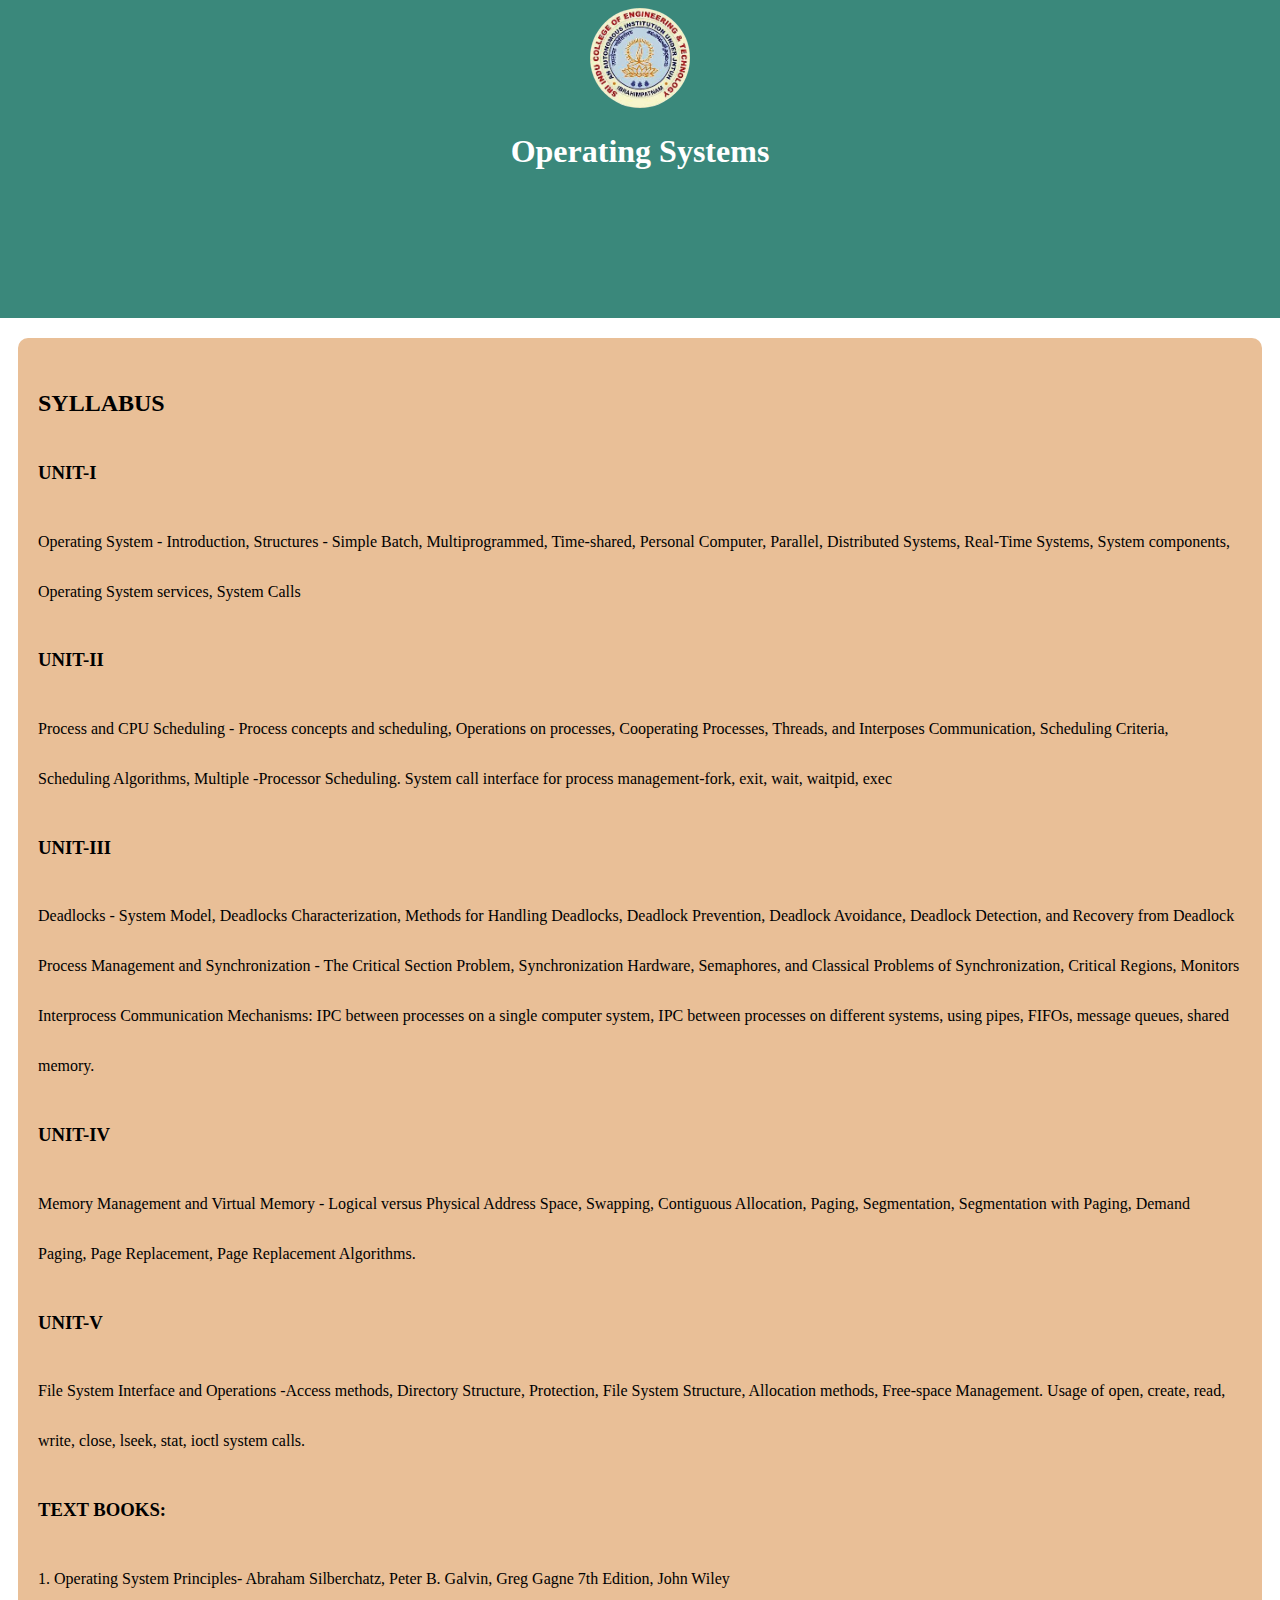
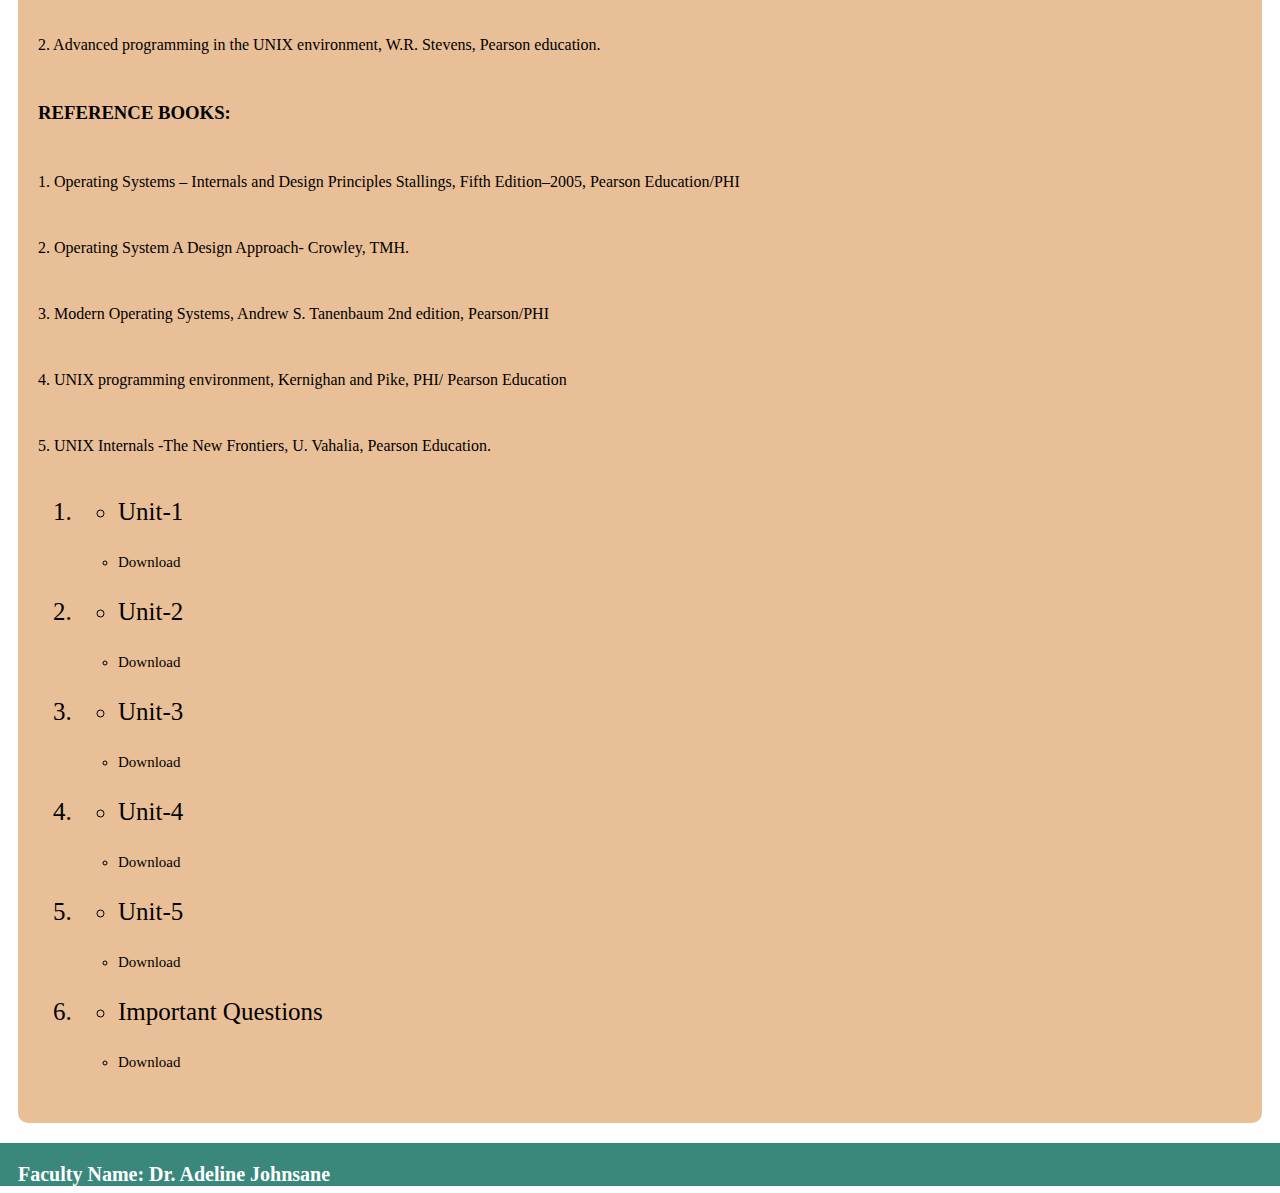
<file: OS.html>
<!DOCTYPE html>
<html lang="en">
<head>
    <meta charset="UTF-8">
    <meta http-equiv="X-UA-Compatible" content="IE=edge">
    <meta name="viewport" content="width=device-width, initial-scale=1.0">
    <title>OS</title>
    <link rel="shortcut icon" type="x-icon" href="logo.jpg">
    <link rel="stylesheet" type="text/css" href="stylesheet.css">
</head>
<body>
    <div class="heading">
        <img id="logo" src="logo.jpg">
        <h1>Operating Systems</h1>
    </div>
    <div class="content">
        <div>
            <h2><strong>SYLLABUS</strong></h2>
            <h3><strong>UNIT-I</strong></h3>
            <p>Operating System - Introduction, Structures - Simple Batch, Multiprogrammed, Time-shared, 
Personal Computer, Parallel, Distributed Systems, Real-Time Systems, System components, 
Operating System services, System Calls</p>
            <h3><strong>UNIT-II</strong></h3>
            <p>Process and CPU Scheduling - Process concepts and scheduling, Operations on processes, 
Cooperating Processes, Threads, and Interposes Communication, Scheduling Criteria, Scheduling 
Algorithms, Multiple -Processor Scheduling.
System call interface for process management-fork, exit, wait, waitpid, exec</p>
            <h3><strong>UNIT-III</strong></h3>
            <p>Deadlocks - System Model, Deadlocks Characterization, Methods for Handling Deadlocks, Deadlock 
Prevention, Deadlock Avoidance, Deadlock Detection, and Recovery from Deadlock
Process Management and Synchronization - The Critical Section Problem, Synchronization 
Hardware, Semaphores, and Classical Problems of Synchronization, Critical Regions, Monitors 
Interprocess Communication Mechanisms: IPC between processes on a single computer system, 
IPC between processes on different systems, using pipes, FIFOs, message queues, shared memory.</p>
            <h3><strong>UNIT-IV</strong></h3>
            <p>Memory Management and Virtual Memory - Logical versus Physical Address Space, Swapping, 
Contiguous Allocation, Paging, Segmentation, Segmentation with Paging, Demand Paging, Page 
Replacement, Page Replacement Algorithms.</p>
            <h3><strong>UNIT-V</strong></h3>
            <p>File System Interface and Operations -Access methods, Directory Structure, Protection, File System 
Structure, Allocation methods, Free-space Management. Usage of open, create, read, write, close, 
lseek, stat, ioctl system calls.</p>
            <h3><strong>TEXT BOOKS:</strong></h3>
            <p>1. Operating System Principles- Abraham Silberchatz, Peter B. Galvin, Greg Gagne 7th Edition, 
John Wiley</p>
            <p>2. Advanced programming in the UNIX environment, W.R. Stevens, Pearson education.</p>
            <h3><strong>REFERENCE BOOKS:</strong></h3>
            <p>1. Operating Systems – Internals and Design Principles Stallings, Fifth Edition–2005, Pearson 
Education/PHI</p>
            <p>2. Operating System A Design Approach- Crowley, TMH.</p>
            <p>3. Modern Operating Systems, Andrew S. Tanenbaum 2nd edition, Pearson/PHI</p>
            <p>4. UNIX programming environment, Kernighan and Pike, PHI/ Pearson Education</p>
            <p>5. UNIX Internals -The New Frontiers, U. Vahalia, Pearson Education.</p>
        </div>
        <ol>
            <li class="item">
                <ul>
                    <li>Unit-1</li>
                    <li id="download">Download</li>
                </ul>
            </li>
            <li class="item">
                <ul>
                    <li>Unit-2</li>
                    <li id="download">Download</li>
                </ul>
            </li>
            <li class="item">
                <ul>
                    <li>Unit-3</li>
                    <li id="download">Download</li>
                </ul>
            </li>
            <li class="item">
                <ul>
                    <li>Unit-4</li>
                    <li id="download">Download</li>
                </ul>
            </li>
            <li class="item">
                <ul>
                    <li>Unit-5</li>
                    <li id="download">Download</li>
                </ul>
            </li>
            <li class="item">
                <ul>
                    <li>Important Questions</li>
                    <li id="download">Download</li>
                </ul>
            </li>
        </ol>
    </div>
    <div class="foot">
        <h2 class="list"><strong>Faculty Name: </strong>Dr. Adeline Johnsane</h2>
    </div>
</body>
</html>
</file>
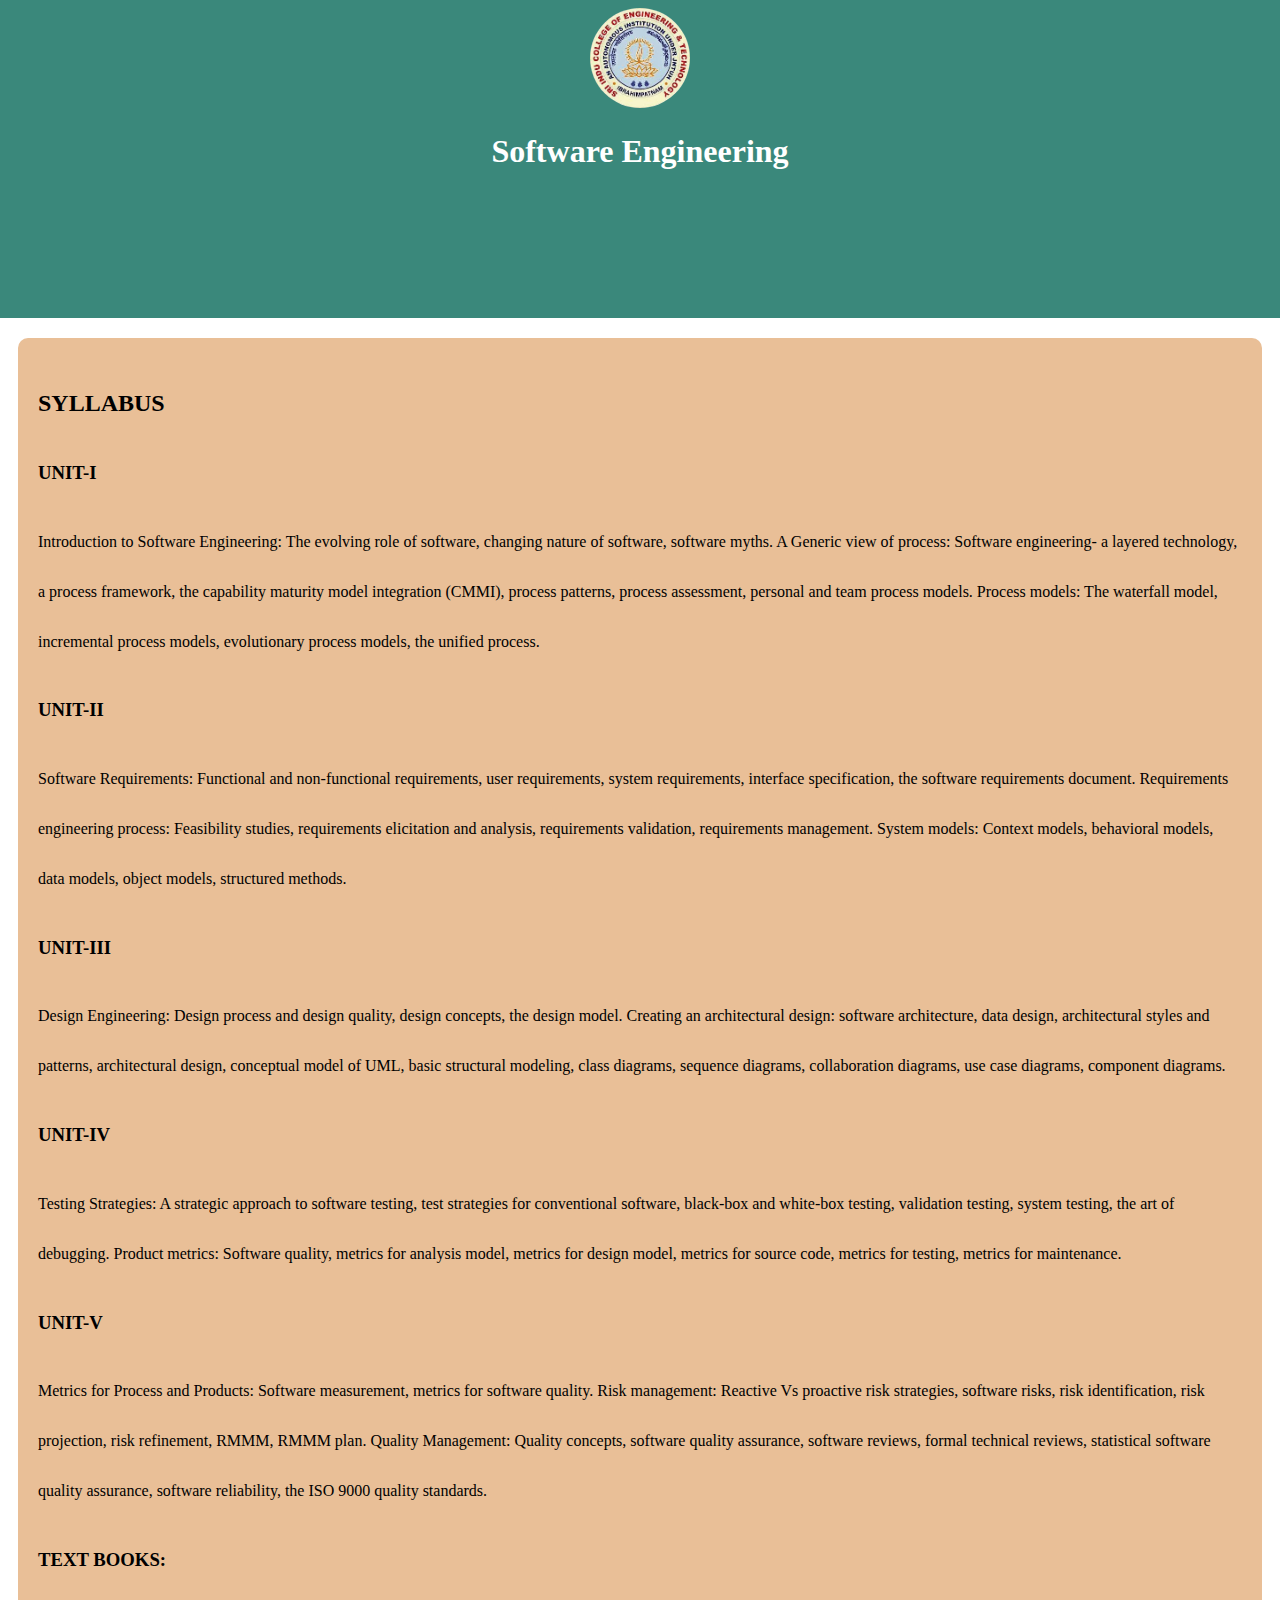
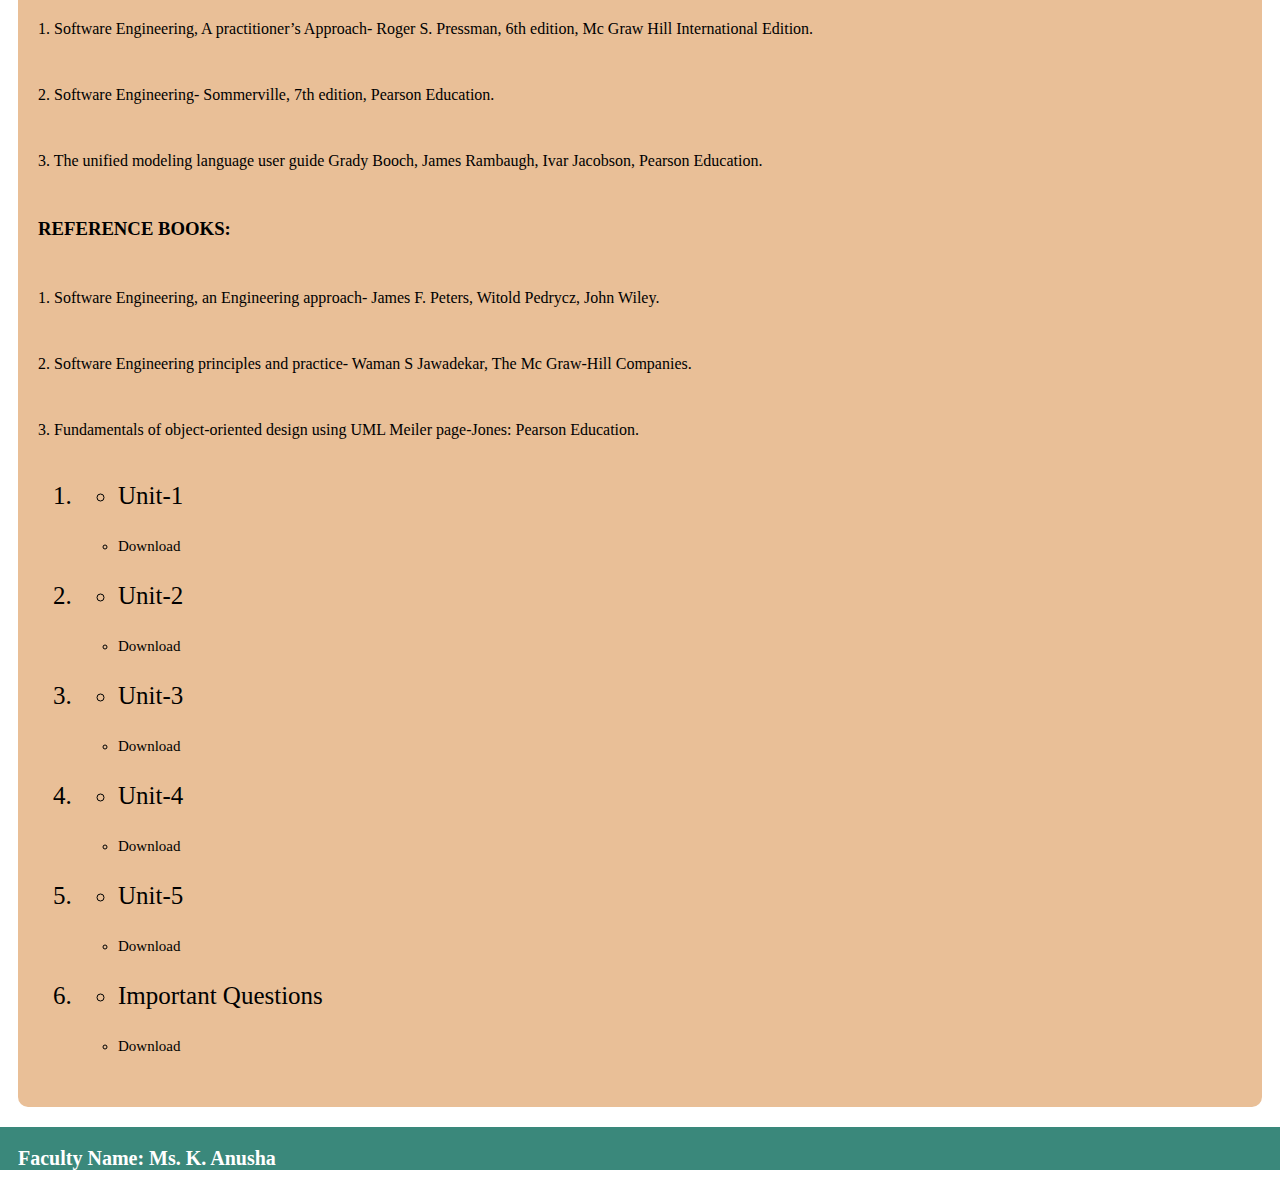
<file: SE.html>
<!DOCTYPE html>
<html lang="en">
<head>
    <meta charset="UTF-8">
    <meta http-equiv="X-UA-Compatible" content="IE=edge">
    <meta name="viewport" content="width=device-width, initial-scale=1.0">
    <title>SE</title>
    <link rel="shortcut icon" type="x-icon" href="logo.jpg">
    <link rel="stylesheet" type="text/css" href="stylesheet.css">

</head>
<body>
    <div class="heading">
        <img id="logo" src="logo.jpg">
        <h1>Software Engineering</h1>
    </div>
    <div class="content">
        <h2><strong>SYLLABUS</strong></h2>
        <h3><strong>UNIT-I</strong></h3>
        <p>Introduction to Software Engineering: The evolving role of software, changing nature of software, 
software myths.
A Generic view of process: Software engineering- a layered technology, a process framework, the 
capability maturity model integration (CMMI), process patterns, process assessment, personal and 
team process models.
Process models: The waterfall model, incremental process models, evolutionary process models, 
the unified process.</p>
        <h3><strong>UNIT-II</strong></h3>
        <p>Software Requirements: Functional and non-functional requirements, user requirements, system 
requirements, interface specification, the software requirements document.
Requirements engineering process: Feasibility studies, requirements elicitation and analysis, 
requirements validation, requirements management.
System models: Context models, behavioral models, data models, object models, structured 
methods.</p>
        <h3><strong>UNIT-III</strong></h3>
        <p>Design Engineering: Design process and design quality, design concepts, the design model. 
Creating an architectural design: software architecture, data design, architectural styles and 
patterns, architectural design, conceptual model of UML, basic structural modeling, class 
diagrams, sequence diagrams, collaboration diagrams, use case diagrams, component diagrams.</p>
        <h3><strong>UNIT-IV</strong></h3>
        <p>Testing Strategies: A strategic approach to software testing, test strategies for conventional 
software, black-box and white-box testing, validation testing, system testing, the art of debugging.
Product metrics: Software quality, metrics for analysis model, metrics for design model, metrics 
for source code, metrics for testing, metrics for maintenance.</p>
        <h3><strong>UNIT-V</strong></h3>
        <p>Metrics for Process and Products: Software measurement, metrics for software quality.
Risk management: Reactive Vs proactive risk strategies, software risks, risk identification, risk 
projection, risk refinement, RMMM, RMMM plan.
Quality Management: Quality concepts, software quality assurance, software reviews, formal 
technical reviews, statistical software quality assurance, software reliability, the ISO 9000 quality 
standards.</p>
        <h3><strong>TEXT BOOKS:</strong></h3>
        <p>1. Software Engineering, A practitioner’s Approach- Roger S. Pressman, 6th edition, Mc Graw 
Hill International Edition.</p>
        <p>2. Software Engineering- Sommerville, 7th edition, Pearson Education.</p>
        <p>3. The unified modeling language user guide Grady Booch, James Rambaugh, Ivar Jacobson, 
Pearson Education.</p>
        <h3><strong>REFERENCE BOOKS:</strong></h3>
        <p>1. Software Engineering, an Engineering approach- James F. Peters, Witold Pedrycz, John 
Wiley.</p>
        <p>2. Software Engineering principles and practice- Waman S Jawadekar, The Mc Graw-Hill 
Companies.</p>
        <p>3. Fundamentals of object-oriented design using UML Meiler page-Jones: Pearson Education.</p>
        <ol>
            <li class="item">
                <ul>
                    <li>Unit-1</li>
                    <li id="download">Download</li>
                </ul>
            </li>
            <li class="item">
                <ul>
                    <li>Unit-2</li>
                    <li id="download">Download</li>
                </ul>
            </li>
            <li class="item">
                <ul>
                    <li>Unit-3</li>
                    <li id="download">Download</li>
                </ul>
            </li>
            <li class="item">
                <ul>
                    <li>Unit-4</li>
                    <li id="download">Download</li>
                </ul>
            </li>
            <li class="item">
                <ul>
                    <li>Unit-5</li>
                    <li id="download">Download</li>
                </ul>
            </li>
            <li class="item">
                <ul>
                    <li>Important Questions</li>
                    <li id="download">Download</li>
                </ul>
            </li>
        </ol>
    </div>
    <div class="foot">
        <h2 class="list"><strong>Faculty Name: </strong>Ms. K. Anusha</h2>
    </div>
</body>
</html>
</file>
<file: stylesheet.css>
.heading{
    color: white;
    background-color: #3A887B;
    padding: 10px;
    text-align: center;
    height: 300px;
    margin: -10px -10px 20px -10px;
    
}
.item{
    font-size: 25px;
}
.content{
    background-color: #E9BF97;
    border-radius: 10px;
    padding: 20px 20px 20px 20px;
    line-height: 50px;
    margin: 0px 10px 0px 10px;
}
.foot{
    background-color: #3A887B;
    margin: 20px -10px -10px -10px;
}
#logo{
    width: 100px;
    height: 100px;
    border-radius: 50%;
}
.item{
    font-size: 25px;
}
#end{
    background-color: #3A887B;
    width: 100%;
    height: 250px;
    margin: 20px -10px -10px -10px;
    color: white;
}
.list{
    padding-left: 20px;
    padding-top: 20px;
    color: white;
    font-size: 20px;
}
#download{
    font-size: 15px;
}
</file>
